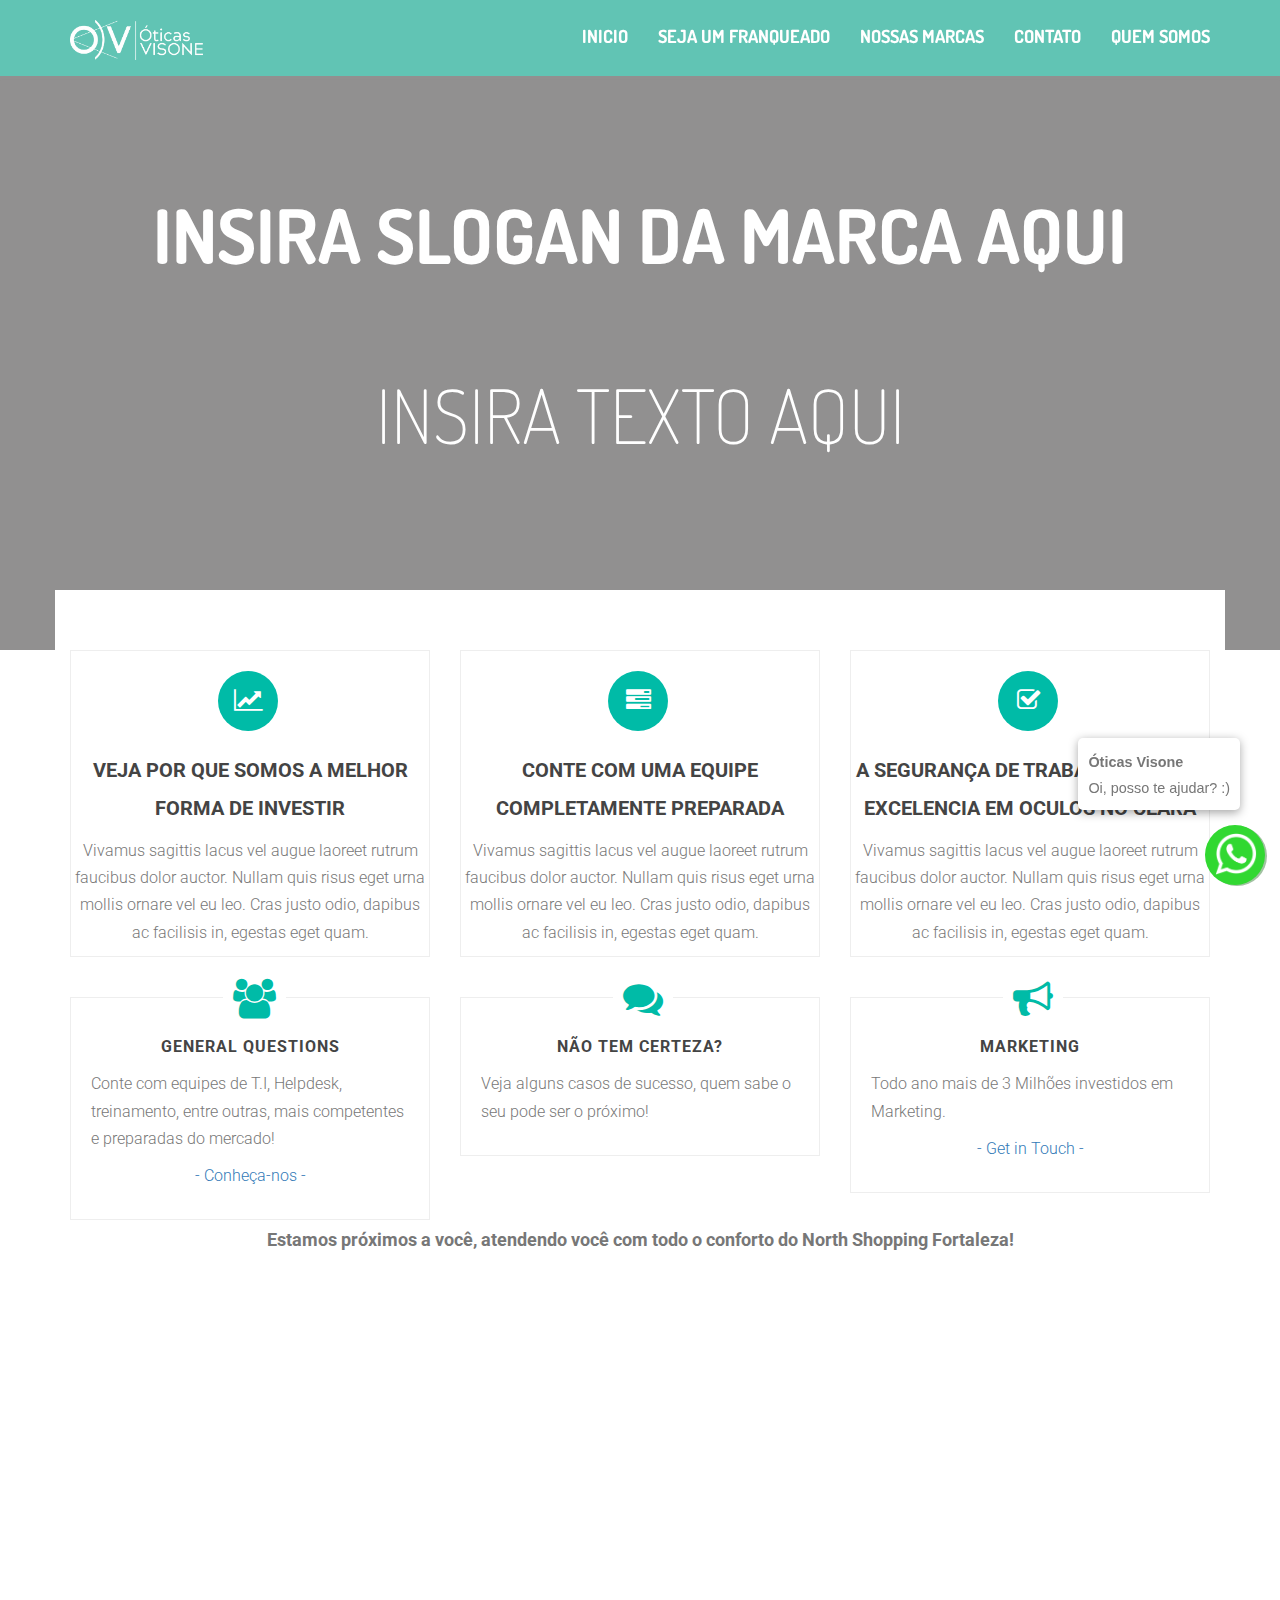
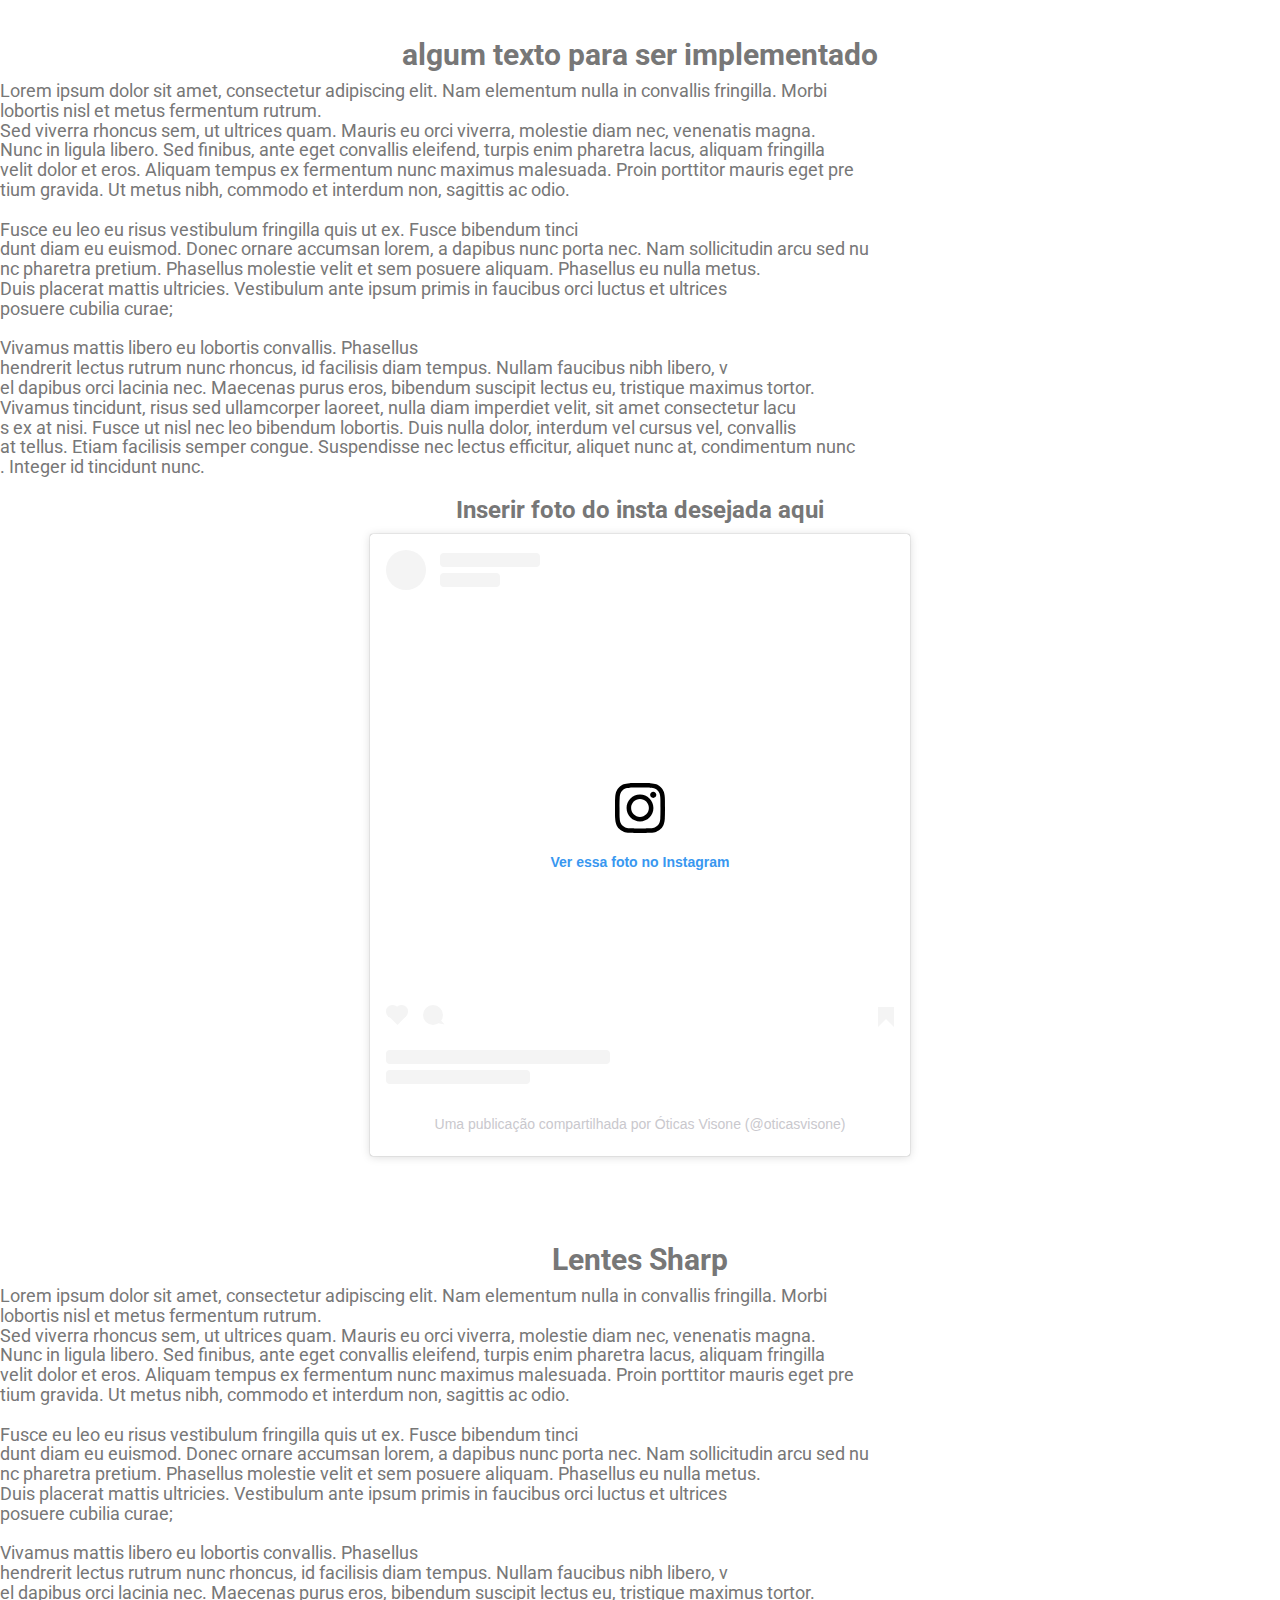
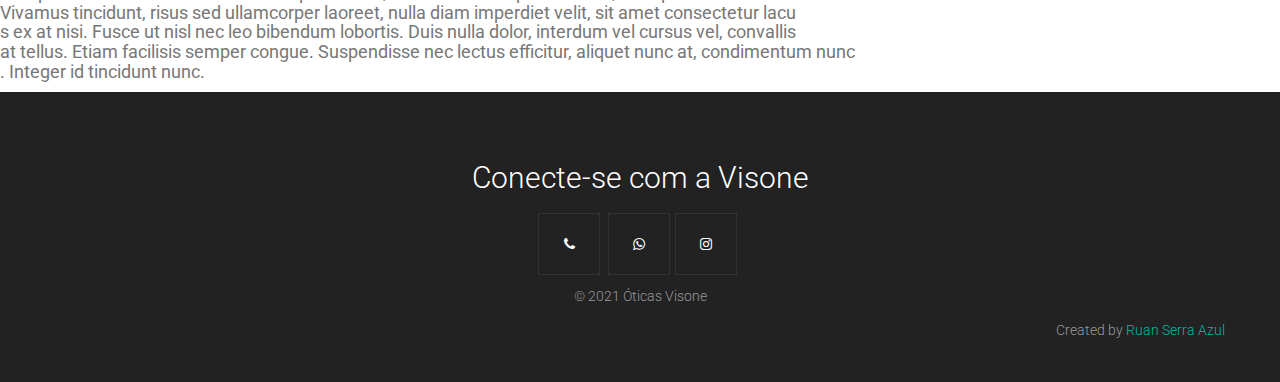
<file: index.html>
<!DOCTYPE html>
<html>
<head >
	<style>
.main-block {
      display: flex;
      flex-direction: column;
      justify-content: center;
      align-items: center;
      height: 100%;
      padding: 25px;
      background: rgb(255, 255, 255); 
      }
      .left-part, form {
      padding: 25px;
      }
      .left-part {
      text-align: center;
      }
      .fa-graduation-cap {
      font-size: 72px;
      }
      form {
      background: rgba(73, 73, 73, 0.925); 
      }
      .title {
      display: flex;
      align-items: center;
      margin-bottom: 20px;
      }
      .info {
      display: flex;
      flex-direction: column;
      }
      input, select {
      padding: 5px;
      margin-bottom: 30px;
      background: rgb(255, 255, 255);
      border: none;
      border-bottom: 1px solid rgb(168, 167, 167);
      }
      input::placeholder {
      color: rgb(165, 165, 165);
      }
      option:focus {
      border: none;
      }
      option {
      background: rgba(0, 0, 0, 0); 
      border: none;
      }
      .checkbox input {
      margin: 0 10px 0 0;
      vertical-align: middle;
      }
      .checkbox a {
      color: #26a9e0;
      }
      .checkbox a:hover {
      color: #85d6de;
      }
      .btn-item, button {
      padding: 10px 5px;
      margin-top: 20px;
      border-radius: 5px; 
      border: none;
      background: #26a9e0; 
      text-decoration: none;
      font-size: 15px;
      font-weight: 400;
      color: #fff;
      }
      .btn-item {
      display: inline-block;
      margin: 20px 5px 0;
      }
      button {
      width: 100%;
      }
      button:hover, .btn-item:hover {
      background: #85d6de;
      }
      @media (min-width: 568px) {
      html, body {
      height: 100%;
      }
      .main-block {
      flex-direction: row;
      height: calc(100% - 50px);
      }
      .left-part, form {
      flex: 1;
      height: auto;
      }
      }

	</style>
<meta charset="utf-8">
<meta name="viewport" content="width=device-width, initial-scale=1.0">
<meta name="generator" content="">
<link href="css/bootstrap.min.css" rel="stylesheet">
<link href="https://maxcdn.bootstrapcdn.com/font-awesome/4.6.3/css/font-awesome.min.css" rel="stylesheet">
<link href="css/style.css" rel="stylesheet">
<link href="https://fonts.googleapis.com/css?family=Dosis:200,300,400,500,600,700" rel="stylesheet">
<link href="https://fonts.googleapis.com/css?family=Roboto:200,300,400,500,600,700" rel="stylesheet">
<!-- Icones-->
<link rel="apple-touch-icon" sizes="57x57" href="Icons/apple-icon-57x57.png">
<link rel="apple-touch-icon" sizes="60x60" href="Icons/apple-icon-60x60.png">
<link rel="apple-touch-icon" sizes="72x72" href="Icons/apple-icon-72x72.png">
<link rel="apple-touch-icon" sizes="76x76" href="Icons/apple-icon-76x76.png">
<link rel="apple-touch-icon" sizes="114x114" href="Icons/apple-icon-114x114.png">
<link rel="apple-touch-icon" sizes="120x120" href="Icons/apple-icon-120x120.png">
<link rel="apple-touch-icon" sizes="144x144" href="Icons/apple-icon-144x144.png">
<link rel="apple-touch-icon" sizes="152x152" href="Icons/apple-icon-152x152.png">
<link rel="apple-touch-icon" sizes="180x180" href="Icons/apple-icon-180x180.png">
<link rel="icon" type="image/png" sizes="192x192"  href="Icons/android-icon-192x192.png">
<link rel="icon" type="image/png" sizes="32x32" href="Icons/favicon-32x32.png">
<link rel="icon" type="image/png" sizes="96x96" href="Icons/favicon-96x96.png">
<link rel="icon" type="image/png" sizes="16x16" href="Icons/favicon-16x16.png">
<link rel="manifest" href="Icons/manifest.json">
<meta name="msapplication-TileColor" content="#ffffff">
<meta name="msapplication-TileImage" content="/ms-icon-144x144.png">
<meta name="theme-color" content="#ffffff">
<title>Óticas Visone</title>
</head>
<body >


<!-- HEADER =============================-->
<header class="item header margin-top-0">
<div class="wrapper"style="background-color:rgb(145, 144, 144);">
	<nav role="navigation" class="navbar navbar-white navbar-embossed navbar-lg navbar-fixed-top" style="background-color: #61C4B4;">
	<div class="container">
		<div class="navbar-header">
			<a href="index.html" class="navbar-brand brand"><img src="LOGO VISONE BRANCA (1).webp" style="height:50px; width: 100pxs; display: block; padding-bottom: 10px;"/> </a>
			<button data-target="#navbar-collapse-02" data-toggle="collapse" class="navbar-toggle" type="button">
			<i class="fa fa-bars"></i>
			<span class="sr-only">Toggle navigation</span>
			</button>
		</div>
		<div id="navbar-collapse-02" class="collapse navbar-collapse">
			<ul class="nav navbar-nav navbar-right">
				<li class="propClone"><a href="index.html">Inicio</a></li>
				<li class="propClone"><a href="#">Seja um franqueado</a></li>
				<li class="propClone"><a href="marcas.html">Nossas Marcas</a></li>
				<li class="propClone"><a href="contato.html">Contato</a></li>
				<li class="propClone"><a href="sobrenos.html">Quem Somos</a></li>
			</ul>
		</div>
	</div>
	</nav>
	<div class="container">
		<div class="row">
			<div class="col-md-12 text-center">
				<div class="text-homeimage">
					<div class="maintext-image" data-scrollreveal="enter top over 1.5s after 0.1s">
						 INSIRA SLOGAN DA MARCA AQUI <br> <br>
					</div>
					<div class="subtext-image" data-scrollreveal="enter bottom over 1.7s after 0.3s">
						 INSIRA TEXTO AQUI <br>
					</div>
				</div>
			</div>
		</div>
	</div>
</div>
</header>


<!-- STEPS =============================-->

<div class="item content">
	<div class="container toparea">
		<div class="row text-center">
			<div class="col-md-4">
				<div class="col editContent" style="border:1px solid #eee;">
					<span class="numberstep"><i class="fa fa-line-chart" aria-hidden="true"></i></span>
					<h3 class="numbertext">Veja por que somos a melhor forma de investir</h3>
					<p>
						 Vivamus sagittis lacus vel augue laoreet rutrum faucibus dolor auctor. Nullam quis risus eget urna mollis ornare vel eu leo. Cras justo odio, dapibus ac facilisis in, egestas eget quam.
					</p>
				</div>
				<!-- /.col-md-4 -->
			</div>
			<!-- /.col-md-4 col -->
			<div class="col-md-4 editContent">
				<div class="col" style="border:1px solid #eee;">
					<span class="numberstep"><i class="fa fa-tasks" aria-hidden="true"></i></span>
					<h3 class="numbertext">Conte com uma equipe completamente preparada</h3>
					<p>
						 Vivamus sagittis lacus vel augue laoreet rutrum faucibus dolor auctor. Nullam quis risus eget urna mollis ornare vel eu leo. Cras justo odio, dapibus ac facilisis in, egestas eget quam.
					</p>
				</div>
				<!-- /.col -->
			</div>
			<!-- /.col-md-4 col -->
			<div class="col-md-4 editContent">
				<div class="col" style="border:1px solid #eee;">
					<span class="numberstep"><i class="fa fa-check-square-o" aria-hidden="true"></i></span>
					<h3 class="numbertext">A segurança de trabalhar com é excelencia em oculos no Ceará</h3>
					<p>
						 Vivamus sagittis lacus vel augue laoreet rutrum faucibus dolor auctor. Nullam quis risus eget urna mollis ornare vel eu leo. Cras justo odio, dapibus ac facilisis in, egestas eget quam.
					</p>
				</div>
			</div>
		</div>
	</div>
</div>
	
<!-- BUTTON =============================-->


<!-- AREA =============================-->
<div class="item content">
	<div class="container">
		<div class="row">
			<div class="col-md-4">
				<i class="fa fa-users infoareaicon"></i>
				<div class="infoareawrap">
					<h1 class="text-center subtitle">General Questions</h1>
					<p>
						 Conte com equipes de T.I, Helpdesk, treinamento, entre outras, mais competentes e preparadas do mercado!
					</p>
					<p class="text-center">
						<a href="#">- Conheça-nos -</a>
					</p>
				</div>
			</div>
			<!-- /.col-md-4 col -->
			<div class="col-md-4">
				<i class="fa fa-comments infoareaicon"></i>
				<div class="infoareawrap">
					<h1 class="text-center subtitle">Não tem certeza?</h1>
					<p>
						Veja alguns casos de sucesso, quem sabe o seu pode ser o próximo!
					</p>
					
				</div>
			</div>
			<!-- /.col-md-4 col -->
			<div class="col-md-4">
				<i class="fa fa-bullhorn infoareaicon"></i>
				<div class="infoareawrap">
					<h1 class="text-center subtitle">Marketing</h1>
					<p>
						 Todo ano mais de 3 Milhões investidos em Marketing.
					</p>
					<p class="text-center">
						<a href="#">- Get in Touch -</a>
					</p>
				</div>
			</div>
		</div>
	</div>
</div>
<!-- AREA TEXTING-->

<!-- MAPA DA VISONE ==========-->
<div style="text-align: center;">
<p>
	<h4>
	Estamos próximos a você, atendendo você com todo o conforto do North Shopping Fortaleza!
</h4>
</p>

<iframe src="https://www.google.com/maps/embed?pb=!1m18!1m12!1m3!1d3981.343753927131!
2d-38.568219185883905!3d-3.735052544250689!2m3!1f0!2f0!3f0!3m2!1i1024!2i768!4f13.1!3m3!
1m2!1s0x7c7497e8a2c0b4d%3A0x2385dd5ca9a3c2fa!2sAv.%20Bezerra%20de%20Menezes%2C%202450%20-%20
Pres.%20Kennedy%2C%20Fortaleza%20-%20CE%2C%2060325-002!5e0!3m2!1spt-BR!2sbr!4v1625681195571!
5m2!1spt-BR!2sbr" 
width="400" height="350" style="border:0;" allowfullscreen="" loading="lazy">
</iframe>
</div>
<h2 style="text-align: center;">
	algum texto para ser implementado
</h2>
<h4 style="font-weight:normal; ">
Lorem ipsum dolor sit amet, consectetur adipiscing elit. Nam elementum nulla in convallis fringilla. Morbi <br> lobortis nisl et metus fermentum rutrum. <br>
Sed viverra rhoncus sem, ut ultrices quam. Mauris eu orci viverra, molestie diam nec, venenatis magna. <br>
 Nunc in ligula libero. Sed finibus, ante eget convallis eleifend, turpis enim pharetra lacus, aliquam fringilla <br>
  velit dolor et eros. Aliquam tempus ex fermentum nunc maximus malesuada. Proin porttitor mauris eget pre <br>
  tium gravida. Ut metus nibh, commodo et interdum non, sagittis ac odio.
  <br> <br>
Fusce eu leo eu risus vestibulum fringilla quis ut ex. Fusce bibendum tinci <br>
dunt diam eu euismod. Donec ornare accumsan lorem, a dapibus nunc porta nec. Nam sollicitudin arcu sed nu <br>
nc pharetra pretium. Phasellus molestie velit et sem posuere aliquam. Phasellus eu nulla metus. <br>
 Duis placerat mattis ultricies. Vestibulum ante ipsum primis in faucibus orci luctus et ultrices <br>
  posuere cubilia curae;
  <br>  <br>
Vivamus mattis libero eu lobortis convallis. Phasellus  <br>
hendrerit lectus rutrum nunc rhoncus, id facilisis diam tempus. Nullam faucibus nibh libero, v <br>
el dapibus orci lacinia nec. Maecenas purus eros, bibendum suscipit lectus eu, tristique maximus tortor. <br>
 Vivamus tincidunt, risus sed ullamcorper laoreet, nulla diam imperdiet velit, sit amet consectetur lacu <br>
 s ex at nisi. Fusce ut nisl nec leo bibendum lobortis. Duis nulla dolor, interdum vel cursus vel, convallis  <br>
 at tellus. Etiam facilisis semper congue. Suspendisse nec lectus efficitur, aliquet nunc at, condimentum nunc <br>
 . Integer id tincidunt nunc.
</h4>
<!-- Janela instagram=====================-->
<div style="text-align: right;"></div>
<h3 style="text-align: center;">
	Inserir foto do insta desejada aqui
</h3>
		<div style="display: flex;
		flex-direction: row;
		justify-content: center;
		align-items: center
		">
		<blockquote class="instagram-media" data-instgrm-captioned data-instgrm-permalink="https://www.instagram.com/p/CRbYghtslqC/?utm_source=ig_embed&amp;utm_campaign=loading" data-instgrm-version="13" style=" background:#FFF; border:0; border-radius:3px; box-shadow:0 0 1px 0 rgba(0,0,0,0.5),0 1px 10px 0 rgba(0,0,0,0.15); margin: 1px; max-width:540px; min-width:326px; padding:0; width:99.375%; width:-webkit-calc(100% - 2px); width:calc(100% - 2px);"><div style="padding:16px;"> <a href="https://www.instagram.com/p/CRbYghtslqC/?utm_source=ig_embed&amp;utm_campaign=loading" style=" background:#FFFFFF; line-height:0; padding:0 0; text-align:center; text-decoration:none; width:100%;" target="_blank"> <div style=" display: flex; flex-direction: row; align-items: center;"> <div style="background-color: #F4F4F4; border-radius: 50%; flex-grow: 0; height: 40px; margin-right: 14px; width: 40px;"></div> <div style="display: flex; flex-direction: column; flex-grow: 1; justify-content: center;"> <div style=" background-color: #F4F4F4; border-radius: 4px; flex-grow: 0; height: 14px; margin-bottom: 6px; width: 100px;"></div> <div style=" background-color: #F4F4F4; border-radius: 4px; flex-grow: 0; height: 14px; width: 60px;"></div></div></div><div style="padding: 19% 0;"></div> <div style="display:block; height:50px; margin:0 auto 12px; width:50px;"><svg width="50px" height="50px" viewBox="0 0 60 60" version="1.1" xmlns="https://www.w3.org/2000/svg" xmlns:xlink="https://www.w3.org/1999/xlink"><g stroke="none" stroke-width="1" fill="none" fill-rule="evenodd"><g transform="translate(-511.000000, -20.000000)" fill="#000000"><g><path d="M556.869,30.41 C554.814,30.41 553.148,32.076 553.148,34.131 C553.148,36.186 554.814,37.852 556.869,37.852 C558.924,37.852 560.59,36.186 560.59,34.131 C560.59,32.076 558.924,30.41 556.869,30.41 M541,60.657 C535.114,60.657 530.342,55.887 530.342,50 C530.342,44.114 535.114,39.342 541,39.342 C546.887,39.342 551.658,44.114 551.658,50 C551.658,55.887 546.887,60.657 541,60.657 M541,33.886 C532.1,33.886 524.886,41.1 524.886,50 C524.886,58.899 532.1,66.113 541,66.113 C549.9,66.113 557.115,58.899 557.115,50 C557.115,41.1 549.9,33.886 541,33.886 M565.378,62.101 C565.244,65.022 564.756,66.606 564.346,67.663 C563.803,69.06 563.154,70.057 562.106,71.106 C561.058,72.155 560.06,72.803 558.662,73.347 C557.607,73.757 556.021,74.244 553.102,74.378 C549.944,74.521 548.997,74.552 541,74.552 C533.003,74.552 532.056,74.521 528.898,74.378 C525.979,74.244 524.393,73.757 523.338,73.347 C521.94,72.803 520.942,72.155 519.894,71.106 C518.846,70.057 518.197,69.06 517.654,67.663 C517.244,66.606 516.755,65.022 516.623,62.101 C516.479,58.943 516.448,57.996 516.448,50 C516.448,42.003 516.479,41.056 516.623,37.899 C516.755,34.978 517.244,33.391 517.654,32.338 C518.197,30.938 518.846,29.942 519.894,28.894 C520.942,27.846 521.94,27.196 523.338,26.654 C524.393,26.244 525.979,25.756 528.898,25.623 C532.057,25.479 533.004,25.448 541,25.448 C548.997,25.448 549.943,25.479 553.102,25.623 C556.021,25.756 557.607,26.244 558.662,26.654 C560.06,27.196 561.058,27.846 562.106,28.894 C563.154,29.942 563.803,30.938 564.346,32.338 C564.756,33.391 565.244,34.978 565.378,37.899 C565.522,41.056 565.552,42.003 565.552,50 C565.552,57.996 565.522,58.943 565.378,62.101 M570.82,37.631 C570.674,34.438 570.167,32.258 569.425,30.349 C568.659,28.377 567.633,26.702 565.965,25.035 C564.297,23.368 562.623,22.342 560.652,21.575 C558.743,20.834 556.562,20.326 553.369,20.18 C550.169,20.033 549.148,20 541,20 C532.853,20 531.831,20.033 528.631,20.18 C525.438,20.326 523.257,20.834 521.349,21.575 C519.376,22.342 517.703,23.368 516.035,25.035 C514.368,26.702 513.342,28.377 512.574,30.349 C511.834,32.258 511.326,34.438 511.181,37.631 C511.035,40.831 511,41.851 511,50 C511,58.147 511.035,59.17 511.181,62.369 C511.326,65.562 511.834,67.743 512.574,69.651 C513.342,71.625 514.368,73.296 516.035,74.965 C517.703,76.634 519.376,77.658 521.349,78.425 C523.257,79.167 525.438,79.673 528.631,79.82 C531.831,79.965 532.853,80.001 541,80.001 C549.148,80.001 550.169,79.965 553.369,79.82 C556.562,79.673 558.743,79.167 560.652,78.425 C562.623,77.658 564.297,76.634 565.965,74.965 C567.633,73.296 568.659,71.625 569.425,69.651 C570.167,67.743 570.674,65.562 570.82,62.369 C570.966,59.17 571,58.147 571,50 C571,41.851 570.966,40.831 570.82,37.631"></path></g></g></g></svg></div><div style="padding-top: 8px;"> <div style=" color:#3897f0; font-family:Arial,sans-serif; font-size:14px; font-style:normal; font-weight:550; line-height:18px;"> Ver essa foto no Instagram</div></div><div style="padding: 12.5% 0;"></div> <div style="display: flex; flex-direction: row; margin-bottom: 14px; align-items: center;"><div> <div style="background-color: #F4F4F4; border-radius: 50%; height: 12.5px; width: 12.5px; transform: translateX(0px) translateY(7px);"></div> <div style="background-color: #F4F4F4; height: 12.5px; transform: rotate(-45deg) translateX(3px) translateY(1px); width: 12.5px; flex-grow: 0; margin-right: 14px; margin-left: 2px;"></div> <div style="background-color: #F4F4F4; border-radius: 50%; height: 12.5px; width: 12.5px; transform: translateX(9px) translateY(-18px);"></div></div><div style="margin-left: 8px;"> <div style=" background-color: #F4F4F4; border-radius: 50%; flex-grow: 0; height: 20px; width: 20px;"></div> <div style=" width: 0; height: 0; border-top: 2px solid transparent; border-left: 6px solid #f4f4f4; border-bottom: 2px solid transparent; transform: translateX(16px) translateY(-4px) rotate(30deg)"></div></div><div style="margin-left: auto;"> <div style=" width: 0px; border-top: 8px solid #F4F4F4; border-right: 8px solid transparent; transform: translateY(16px);"></div> <div style=" background-color: #F4F4F4; flex-grow: 0; height: 12px; width: 16px; transform: translateY(-4px);"></div> <div style=" width: 0; height: 0; border-top: 8px solid #F4F4F4; border-left: 8px solid transparent; transform: translateY(-4px) translateX(8px);"></div></div></div> <div style="display: flex; flex-direction: column; flex-grow: 1; justify-content: center; margin-bottom: 24px;"> <div style=" background-color: #F4F4F4; border-radius: 4px; flex-grow: 0; height: 14px; margin-bottom: 6px; width: 224px;"></div> <div style=" background-color: #F4F4F4; border-radius: 4px; flex-grow: 0; height: 14px; width: 144px;"></div></div></a><p style=" color:#c9c8cd; font-family:Arial,sans-serif; font-size:14px; line-height:17px; margin-bottom:0; margin-top:8px; overflow:hidden; padding:8px 0 7px; text-align:center; text-overflow:ellipsis; white-space:nowrap;"><a href="https://www.instagram.com/p/CRbYghtslqC/?utm_source=ig_embed&amp;utm_campaign=loading" style=" color:#c9c8cd; font-family:Arial,sans-serif; font-size:14px; font-style:normal; font-weight:normal; line-height:17px; text-decoration:none;" target="_blank">Uma publicação compartilhada por Óticas Visone (@oticasvisone)</a></p></div></blockquote> <script async src="//www.instagram.com/embed.js"></script>
		</div>
		<h2 style="text-align:center;">
			<br> <br>
			Lentes Sharp
		</h2>
		<div style="text-align: justify;">
			<h4 style="font-weight:normal; ">
				Lorem ipsum dolor sit amet, consectetur adipiscing elit. Nam elementum nulla in convallis fringilla. Morbi <br> lobortis nisl et metus fermentum rutrum. <br>
				Sed viverra rhoncus sem, ut ultrices quam. Mauris eu orci viverra, molestie diam nec, venenatis magna. <br>
				 Nunc in ligula libero. Sed finibus, ante eget convallis eleifend, turpis enim pharetra lacus, aliquam fringilla <br>
				  velit dolor et eros. Aliquam tempus ex fermentum nunc maximus malesuada. Proin porttitor mauris eget pre <br>
				  tium gravida. Ut metus nibh, commodo et interdum non, sagittis ac odio.
				  <br> <br>
				Fusce eu leo eu risus vestibulum fringilla quis ut ex. Fusce bibendum tinci <br>
				dunt diam eu euismod. Donec ornare accumsan lorem, a dapibus nunc porta nec. Nam sollicitudin arcu sed nu <br>
				nc pharetra pretium. Phasellus molestie velit et sem posuere aliquam. Phasellus eu nulla metus. <br>
				 Duis placerat mattis ultricies. Vestibulum ante ipsum primis in faucibus orci luctus et ultrices <br>
				  posuere cubilia curae;
				  <br>  <br>
				Vivamus mattis libero eu lobortis convallis. Phasellus  <br>
				hendrerit lectus rutrum nunc rhoncus, id facilisis diam tempus. Nullam faucibus nibh libero, v <br>
				el dapibus orci lacinia nec. Maecenas purus eros, bibendum suscipit lectus eu, tristique maximus tortor. <br>
				 Vivamus tincidunt, risus sed ullamcorper laoreet, nulla diam imperdiet velit, sit amet consectetur lacu <br>
				 s ex at nisi. Fusce ut nisl nec leo bibendum lobortis. Duis nulla dolor, interdum vel cursus vel, convallis  <br>
				 at tellus. Etiam facilisis semper congue. Suspendisse nec lectus efficitur, aliquet nunc at, condimentum nunc <br>
				 . Integer id tincidunt nunc.
				</h4>

		<!-- Whatsapp Flutuante -->
<div id="whatswidget-pre-wrapper">
	<div id="whatswidget-widget-wrapper" class="whatswidget-widget-wrapper" class="whatsapp" style="all:revert;">
	<div id="whatswidget-conversation" class="whatswidget-conversation" style="color: revert; font: revert; font-feature-settings: revert; font-kerning: revert; font-optical-sizing: revert; font-variation-settings: revert; text-orientation: revert; text-rendering: revert; -webkit-font-smoothing: revert; -webkit-locale: revert; -webkit-text-orientation: revert; -webkit-writing-mode: revert; writing-mode: revert; zoom: revert; place-content: revert; place-items: revert; place-self: revert; alignment-baseline: revert; animation: revert; appearance: revert; aspect-ratio: revert; backdrop-filter: revert; backface-visibility: revert; background: revert; background-blend-mode: revert; baseline-shift: revert; block-size: revert; border-block: revert; border: revert; border-radius: revert; border-collapse: revert; border-inline: revert; inset: revert; box-shadow: revert; box-sizing: revert; break-after: revert; break-before: revert; break-inside: revert; buffered-rendering: revert; caption-side: revert; caret-color: revert; clear: revert; clip: revert; clip-path: revert; clip-rule: revert; color-interpolation: revert; color-interpolation-filters: revert; color-rendering: revert; color-scheme: revert; columns: revert; column-fill: revert; gap: revert; column-rule: revert; column-span: revert; contain: revert; contain-intrinsic-size: revert; content: revert; content-visibility: revert; counter-increment: revert; counter-reset: revert; counter-set: revert; cursor: revert; cx: revert; cy: revert; d: revert; display: none; dominant-baseline: revert; empty-cells: revert; fill: revert; fill-opacity: revert; fill-rule: revert; filter: revert; flex: revert; flex-flow: revert; float: revert; flood-color: revert; flood-opacity: revert; grid: revert; grid-area: revert; height: revert; hyphens: revert; image-orientation: revert; image-rendering: revert; inline-size: revert; inset-block: revert; inset-inline: revert; isolation: revert; letter-spacing: revert; lighting-color: revert; line-break: revert; list-style: revert; margin-block: revert; margin: revert; margin-inline: revert; marker: revert; mask: revert; mask-type: revert; max-block-size: revert; max-height: revert; max-inline-size: revert; max-width: revert; min-block-size: revert; min-height: revert; min-inline-size: revert; min-width: revert; mix-blend-mode: revert; object-fit: revert; object-position: revert; offset: revert; opacity: 0; order: revert; origin-trial-test-property: revert; orphans: revert; outline: revert; outline-offset: revert; overflow-anchor: revert; overflow-wrap: revert; overflow: revert; overscroll-behavior-block: revert; overscroll-behavior-inline: revert; overscroll-behavior: revert; padding-block: revert; padding: revert; padding-inline: revert; page: revert; page-orientation: revert; paint-order: revert; perspective: revert; perspective-origin: revert; pointer-events: revert; position: revert; quotes: revert; r: revert; resize: revert; ruby-position: revert; rx: revert; ry: revert; scroll-behavior: revert; scroll-margin-block: revert; scroll-margin: revert; scroll-margin-inline: revert; scroll-padding-block: revert; scroll-padding: revert; scroll-padding-inline: revert; scroll-snap-align: revert; scroll-snap-stop: revert; scroll-snap-type: revert; shape-image-threshold: revert; shape-margin: revert; shape-outside: revert; shape-rendering: revert; size: revert; speak: revert; stop-color: revert; stop-opacity: revert; stroke: revert; stroke-dasharray: revert; stroke-dashoffset: revert; stroke-linecap: revert; stroke-linejoin: revert; stroke-miterlimit: revert; stroke-opacity: revert; stroke-width: revert; tab-size: revert; table-layout: revert; text-align: revert; text-align-last: revert; text-anchor: revert; text-combine-upright: revert; text-decoration: revert; text-decoration-skip-ink: revert; text-indent: revert; text-overflow: revert; text-shadow: revert; text-size-adjust: revert; text-transform: revert; text-underline-offset: revert; text-underline-position: revert; touch-action: revert; transform: revert; transform-box: revert; transform-origin: revert; transform-style: revert; transition: revert; user-select: revert; vector-effect: revert; vertical-align: revert; visibility: revert; -webkit-app-region: revert; border-spacing: revert; -webkit-border-image: revert; -webkit-box-align: revert; -webkit-box-decoration-break: revert; -webkit-box-direction: revert; -webkit-box-flex: revert; -webkit-box-ordinal-group: revert; -webkit-box-orient: revert; -webkit-box-pack: revert; -webkit-box-reflect: revert; -webkit-highlight: revert; -webkit-hyphenate-character: revert; -webkit-line-break: revert; -webkit-line-clamp: revert; -webkit-mask-box-image: revert; -webkit-mask: revert; -webkit-mask-composite: revert; -webkit-perspective-origin-x: revert; -webkit-perspective-origin-y: revert; -webkit-print-color-adjust: revert; -webkit-rtl-ordering: revert; -webkit-ruby-position: revert; -webkit-tap-highlight-color: revert; -webkit-text-combine: revert; -webkit-text-decorations-in-effect: revert; -webkit-text-emphasis: revert; -webkit-text-emphasis-position: revert; -webkit-text-fill-color: revert; -webkit-text-security: revert; -webkit-text-stroke: revert; -webkit-transform-origin-x: revert; -webkit-transform-origin-y: revert; -webkit-transform-origin-z: revert; -webkit-user-drag: revert; -webkit-user-modify: revert; white-space: revert; widows: revert; width: revert; will-change: revert; word-break: revert; word-spacing: revert; x: revert; y: revert; z-index: revert;"><div class="whatswidget-conversation-header" style="all:revert;">
	<div id="whatswidget-conversation-title" class="whatswidget-conversation-title" style="all:revert;">Óticas Visone</div></div><div id="whatswidget-conversation-message" class="whatswidget-conversation-message " style="all:revert;">Oi,  posso te ajudar? :)</div><div class="whatswidget-conversation-cta" style="all:revert;"> <a style="all:revert;" id="whatswidget-phone-desktop" target="_blank" href="https://wa.me/558584032639" class="whatswidget-cta whatswidget-cta-desktop">Enviar Mensagem</a> <a id="whatswidget-phone-mobile" target="_blank" href="https://wa.me/558584032639" class="whatswidget-cta whatswidget-cta-mobile" style="all:revert;">Enviar Mensagem</a></div><a target="_blank" class="whatswidget-link style="all:revert;"></a></div><div id="whatswidget-conversation-message-outer" class="whatswidget-conversation-message-outer" style="all:revert;"> <span id="whatswidget-text-header-outer" class="whatswidget-text-header-outer" style="all:revert;">Óticas Visone</span><br> <div id="whatswidget-text-message-outer" class="whatswidget-text-message-outer" style="all:revert;">Oi,  posso te ajudar? :)</div></div><div class="whatswidget-button-wrapper" style="all:revert;"><div class="whatswidget-button" id="whatswidget-button" style="all:revert;"><div style="margin:0 auto;width:38.5px;all:revert;"> <img class="whatswidget-icon" style="all:revert;" src=" [data-uri]"></div></div></div>
	<script id="whatswidget-script" type="text/javascript">document.getElementById("whatswidget-conversation").style.display="none";document.getElementById("whatswidget-conversation").style.opacity="0"; var button=document.getElementById("whatswidget-button");button.addEventListener("click",openChat);var conversationMessageOuter=document.getElementById("whatswidget-conversation-message-outer");conversationMessageOuter.addEventListener("click",openChat);var chatOpen=!1;function openChat(){0==chatOpen?(document.getElementById("whatswidget-conversation").style.display="block",document.getElementById("whatswidget-conversation").style.opacity=100,chatOpen=!0,document.getElementById("whatswidget-conversation-message-outer").style.display="none"):(document.getElementById("whatswidget-conversation").style.opacity=0,document.getElementById("whatswidget-conversation").style.display="none",chatOpen=!1)}</script></div>
	<style id="whatswidget-style">.whatswidget-widget-wrapper{font-family:"Helvetica Neue","Apple Color Emoji",Helvetica,Arial,sans-serif !important;font-size:16px !important;position:fixed !important;bottom:20px !important;right:30px !important;z-index:1001 !important}.whatswidget-conversation{background-color:#e4dcd4 !important;background-image:url('data:image/png !important;base64,iVBORw0KGgoAAAANSUhEUgAAAGUAAABlCAYAAABUfC3PAAAACXBIWXMAAA7EAAAOxAGVKw4bAAAAhHpUWHRSYXcgcHJvZmlsZSB0eXBlIGV4aWYAAAiZdY5dDoQwCITfOcUeYQqUluOYrCbewOM7tW6MD/slwPAbZD32TT6DAojX1iMjQDw9daHomBhQFGVE+skdrVApxXfmYjpFZG/wZ9DxpiJ6bM1pXDHV1YJmV5M3BOOFfA5E/X3zp34jJ5txK0wLhZMZAAABd2lUWHRYTUw6Y29tLmFkb2JlLnhtcAABAFVURi04AFhNTDpjb20uYWRvYmUueG1wAEiJ7ZaxTsMwFEX3foVl5thJKEOsuB1aUBkKCJBaxjR5Taw2TpQYYvprDHwSv4DdVi2qyojEYE+27/U99vPy4qGuk3QFCi0gF5Ljr49PjETG8exq6k/rERRismngaXP3nG5WaZTh4aAXa6bLugSVIF2uZcs0x0lWLYCZud2mGG0tasXxfPqARlUDqE/6xPeutXgL8aCH4iZbssfxzT7CrDgulKoZpV3Xke6SVE1OgyiKqB/SMPSMw2vfpUq0J9sLG7HLGEObNqJWopLIrpNF9ao4xkZH+3DQ4pguW7K9LEmrklqFBsSnP+1KLH+xW+Vot4fZg9Cwno9FCbI1V+A48IMT9eWMapPYbZnkMBOZKs4JExB5oU6U+0aAqYHahWFqK0n3pTQ/Qw9fM9g+6K+HgziIgziIgziIg/wrSC8+NHcgTUfXmdbtG8Nkm7OA2X6LAAATK0lEQVR4nO1d25bjOI4MgKSy5/+/bR/3cf+hLJLAPoCgaFu2JaeU6dptnFNTPVlpWSJIXAIBiP7nv/9L8a98lPBv38C/ci/xt2/g/5qICGoVqAoUAAEAEQIzmBlE9PIaEQBUFaUUiAhU7VIhMEIIYP73MG0VEUHOpa+lCxEhhICUIkIILxUTRQSlVtRSoAoQAQqFFoGoIsX4r2I2iIjgcrlARMGB8fU1gYigqqhVUGpBzhmqipTS02vFWivmeQYTI8YA5gBVQc4ZJWcQgJgSeMOx+/8qtvAVtQpCDJhSujJVzAIiIJeCXApCiGB+vJ6xioCIME0JIYT2Y7tg6RcJQP+33xMzrcvfIAIBm+z0mSIi8HWMMQ7raMLMSCmZ4sT8DfB4PSNUV51QjBEiipzLsgi/JKoKVYWIQETb/SiICMy8yU6fen/tf0IIDy2K36vq8jyP7rlFXw8e6Beec1l8U4CIQFTa7RCIlpNRRaClYEoJMcbfU8xycF8IbVrTqABqLUh6HR3XWiG12oOe/LBdCarQHgGi7yo3UUQMZuqLTyIopaDUCmJGbGajnyy7QA9N3RocrTxfIhnu/VbsngR4ckJcYuCAWgrmeUZskZaIopQMEUVK8VQnX6ugVgsjq0hfPOaAEPlpfC/NjpdSUUtFYIYCkGa7pdoiKRTUwnx/xiMVw+0ecylgEYSmGP8Oj8BEbHvQi++PIYTuP0qpIJa+y7g9xFlmQUQwzxdUEcQQkG6iltu/b2Wx0xk5C6pUO2kAePA3AEFUuuJTjC/D0j3ieUhgRikFKnK1brVaNEtESCm+tGAxBAbxF2opzWQJiAkpphYin5OjdN+hauF4SggPdpD/rjaPquq70xY+xtSTNWrOlm9OmCqDMEaUz8PSvWILnlriqMil9MVXBYgJMUSE8HqTR8B2Fd2EcmfY3luRZl8Dh+4PgMUnjH+ulaJgDogxIISAaUrdnrsy/DrtYcBAM812osz0HWfGPBwmIpS2ud2bERNS2JbNAwP29RNKuBVueYZicY6OHdXaTm5THFOzxe0TpRYA2h803ChVVFFLBYAOGdnvcVNyvQoajpIOTd1ax/asW+RHAclx15sjrhBRxGYhO3ZUS0MYYo+4/KEMp1OgnQyHhkYppZpth0VzVQImLAtGbN/vDvlo+a6iY875UKfncm9+WkjY/81sre/irqxqpiWmiBBGn2C7X8TOFXNb4JXnr9UUm2JEBZliqnTTxi1i0w/FyONZCjEsqF4ngApwsDDXAowl5HVFgVo+wWSfVYuoPCiw0HbxJ6vfD/TfQwMFPcPzfEc0fwupGD/73ZNxex+H7xUvAzg845A1tR0KXPuv8e8QGCIW75dc7BT00DZ2HzD+WZMYAkQEfy4XQLXjUQtA6KdPnsIdj8RyjtpN5xJ6718rQ5dnix7btU5RSs4ZCsPPQlxC1Fdi4W28UpT/2ZPwhWA+pFbp/3/8fg8cXmFQa8/mfk9UwEQtpLdTHeM+DM6ulaGwnJDazw5VyujEU0qYprR7F4Zwb5ZG3zTKo9PivuORZTYlB6jaImzNxXzD1ZbLETOoVguBRa984BaptSKXgilNSMlUcbnMxyulVjGfcQCUMTr/6rhS04v5ptB9095v4sCQDn1sv59S6lXNRGPCPF8scHjDR1G7Fy+IHW6+HGf6LrbkgUJukIUleeiL76cml4yczWfEHRVSajXzWmpHoHfcXQ8W7G/0YGKvTohtQ+WcIc3UllJOyFP6jb2nlK6QXCBiKLVHbI5Ya0OT/QRZToLNpeuOmWFBpbdsom72xMq7QbmfZmLaDaYHZqQYkRvEZQo+I3kkQGUJQffKGLmlVidZXegGpFYR5HlGyQUqimlKmxUDGNSzRykxRtvZ8wwJEbUaavAOl8ErkhaiG0KejjZfFtUwsr5nX23Xm0n5mr5eRjNuhmiamgMuqHVbzcTvte/0jZ9JyaJDD4ktMHm/+mmKDlBloBXxDlUKM4ODQmfd5UCBJb/x3OZWIZ6IjmVg910hhJ7t51L6jt5yv9LAya15hi+iCENVdofrj655VYp/[base64]/Jln8WR4lpsqZm6FpNrwq8Em9xrNaxlt+TtK6cU3YCB3fL9Gc55SquwyC21pVv/ltjykjvuvie4LxokAJu6BwtYSsWf3peSOXluIe0/G2yurShm5V3bjtDnku0rM6r7d5zmDi9fhnUbrztihF6xEPk8V9ux+RaD8nLk4SikFl3nupWyFJb3IltnH+L5iHiol59wKSkZs2BP2mRkiCLZFNeORv03mmBlhYGsaRmTQy+1GWcwdbaZFEZkfu90Qz8RNM4Be1xGxzSCiqFIRNyp3TVYdvcPTzhapYgWrrTdtu4/6rt7yOc873Cz4Z5gZU0pWW4c2rMqSuBGF9u4BwMzR3g2EHdiVVAvNY0O0uRXtrOwA6DejuYc+ZYHL33OCxAxuJnDrKUsxImdrGXAY3E2nK6xd3QDKm+SyNDI6h31BpZ0+YKs3IrLfVNGrT4hqD1i+I6tKuc2IA+/nfzERZMdJscWPPVGc53zlNB9FNYYWL70fcYo9JN8qZi6xmZ7bGZE1I88zKoeOSDDTOY6e2ZpeHGy7JbZtEV/EWuvmaIiZzH9ooxCZVRmoQHZCXMkejHSFhIi4E4NyHlgYytWv79MSXGkkD4eUFIoQToq+Op7DDCjuTMXWGydiiJRd0VBsDMe5Ib+llMYsdJIdNWhEG2ulgsn8zgjPbBH3Q1KlF622SggBX19fKNWIHSDCV5gO4Sk/9Ck9kXvz+u7szTnv80nMjGmawMESRFGBFK88GhRjXQXUggDrQNtTa3f6qqoipvdI38yMRNRP7jsV0DU5lfnkkY02mtGenegPLC0R9VYCL5laKLtQlNZkjf7q/DEvbgUO3+rrPCKDv5XT6WgeNYnqbqDNI68tNnoMJrRFQeqNRypX/+2csKkFEp/WaHv6SeHG3VWRU/omR/ShE/+GiI/YilnEjBQWpr7f39G7/Ag5XSnWs/FeJXKUkfp6a4K64zMkHiF4FY+aUq75Y58sqvpT5qtsBiddeW6C4H6gK8R5xctpMH7wcgrOaqM7W6SVw8939L0O7rXwdVL2NRncsCUdzJJTOv1PbAnt7c7/2xTh4vDSPB9MxlsTIiDEgFoq/lwuHS8CMDSfujNui0+t9aEt/lKnuK9Z/KYSPLQ+YnxKzhm5FMQYfkIphBStz8+agYwA4Zn5YqZwZfe50UK38pDfkR4MvKHYI8enjF0KMfyAUoCFYF0777a1RQz9Itwy+Z/a+R6ledi9R3wRjxyf4ozLWg8meD//Ulo91r9hhqwreUYp1YbbTNMuxYxjP44Yn7Jcx9pAfrSX6RMiIkehnbL0DrzicM+R41PGiPFDG8xeyzudVEtDU4aKVVQXoHPHdy/fvP4L38ALY4x/r1IsxG7U0fjaH6kqSq1Gi+0Th7ZBOLfCRCg4b3zKX6wUZ+YLKBucY+H2/[base64]/012Vylf3sOc6W4iOq+ZrzHb34Exj24JjQgabhEbwK6szFr8rfj0FUEsFEyFMAYGuH895v2/HrAfIFqLjnVL8Q5d57vWQEKwf/lnHr8Jmosx5Rh3IDD5fJefcbua9hO2VhBDwRYQLZsu2c8Y0TVe/00eAQFo/5c/PnnSiY0oRCuqY17j575TipkdbxiqqkDyjlIUFeHvcnObjxayUkrFSBjzL297OFCJCDAE5l17Xv/1Op5jO84xpmjZ1fB0tr4iOd45+UYhNqvPopndTqSKp9pCvwxatgSfFtMo8N9R3/5SHvcJsTJeRu9g5xrBBOzGaKc3FwuSfnNa6heh4t00sfCTEFDqPammjzp0nBaAjv/NlBgiYUnriyKmPy3iHRLFVrPkIg2PX3tpNWJDpmGKHW76+vt+3uFW2EB3vzZdazB/4OsxzhJfbMBv3Od4xM02T1U0ePJihDk0VJzZNuX32KXhzzpDWNkFE0Fyag/X5LNa+103uyTX8LUTHVUc/subHi40Fq8s8tz5Ea3fbVNTZ2mL1pkiDU6wVG9aUqrL0Q4IgLH34Zy9TazUWZ0o/MkL+FdHx3ssN5JA18UlDc26Zc+BDc493xfojWw8km0+ppSJN6Y6SuuRRBUpGGPTZxp8wQv6t0MPqCYbOprh3UtH70yieiS+0BR8VBMY0pVUUwW14jHGYi2wn7BNkt1KW5ktFCnFfG5kuielaE1K3t+/WzIfClc8efmRSe04QQ29f+BRe2L1Smt1/FLr6NFSLGvaFkgrt8+mNQnSjlMZm3DtWY6El1X4C9uBsa1Sl35Q7pRAaU/7BaAznb1kSuf1BeudTq/6N0A3B/KxW7TnSP/987VMM0IZOR6tlfNAi75V7pTAB8qQjuo3NmDgtIe4G6bUOYpthf1WMsuOpqhYxiTz8/jUhspaIOMyZ/GR5RW26U0pgRtXaEdbbi0nPjNeZjg9vpBHWUkp9J6/dVBWB5v3BgJmgXR/5FdlCbbp6DGr8KzwYjeEDa/bOiF9uBC9fFtaBuQ/f7e+IU5v+/Ln0PG9N7vZWaCdgrYG0sxl3LlhpmFncEj57gLHrGz5fRmpTldoZoWtypxRrHzAIoLMZm+yd5qCKzoqk1vv+ygGb4hVHvhzgSBmJ6Hs+s4fatKqUwDZBuw7vK/Rb2GPpVWVAYl8PVO5vdmgwzyeKESVspOKW6UfvUJsetmwvdYnacSP0dzJsuPlG7a+lIA1zd5/efBvQeXRl8kj5CWrTQ6WEEHvNgdoojj6O/EUDkKrasM1+A69N0agU/oXC01b5CWrTwz56Nze1VpSceynYmoDW2+X85mzkko10jfF1Zt1HlUubH/nLrwh8Jj9BbXr4r0RtsihTf6eUAn1y3W10NhbC5mxFr9QG3bykkzYn6Pb2t7LxrU7cqU0xxY6ATG2M/IhyxNh+r5WgdeM8/KfDDRYGeUbOdgx9IEwptdcpxqqkansTRCOlvVLIPM+dof5bNXPAp7kakjAClGtyNrXp6Qr4aQEBZVh08/QVpdjggVKWofw2ASI+PSF+qkqtKE3ZaXqtxLXrOGj6rrmz10QZdO+lwFIVUaQ/xyM5i9r0clv6vC0CIZfcXwDGiA1+lx4aRjT4hKl39o7ii+hvnfYy7SuY/VZUtTeqemvbO0N9AHsnpJvm0HZxlTZFHEAI09PPn0Ft2mQrun8hYFbY1J/A/dj6q/RqrfhzMXT5tqFmrKP41B9/u8JemN59kDTmpYi9J3La2ZEFtCl3VfCf//wzNMgG/PlzsRetPddJX58jqU2bDbjTiYxUwcu4vhA7QlvqQnZ2XGfJbKgPuYkprCpui3jsT0RI0zQMT5A2b2v79TpCQUvPIYA+37iz6Ddc70hq02aluMmw92qFvgALedocZG0EPq+duBChdfsuRax3RUXAYRl0owBKXt4FuVXHnZYLtAKZ3agDr0TbpxIdSW3aFeqISI/FFzhk8QPvNuHsFaM26QIBtfI00/5OAaf7lBYBElF7PyTtenPQkdSmzUrxNmvwEkMQ/XwZ1UP1ec4o5dLeGFTBIfSR63skhICvaTL0tr2s03hsafMGO5ratEkpyxACvRrcfEQvxl7xHCElbaaBwJE3wzmPrgcspQkDZcMmUPQMatPuTI2w2OHfEm9Aiuovd/7e5rjl9+6RM6hN+5XSaZa/i039xildkzOoTXHvGEEMi3E2g/7T5SxqE/[base64]/i0+xTqdDSK6/LlAxd5zzB90/6qK6DyvLTvEWuwKSmz4tvrvz9hd20VbyF3vxFC+Cjin5UBWn/8M3GsRtHajBuUICrg8LvMk2WCg/Zi17PE8tPaHkZx6xOf9Sr25KhaxayPsQVdzQX+LXF4fJ5zhzpSirvfDvEJcplnKyeHgP8FbJ3FbCth4+oAAAAASUVORK5CYII=') !important;background-repeat:repeat !important;box-shadow:rgba(0, 0, 0, 0.16) 0px 5px 40px !important;width:250px !important;height:300px !important;border-radius:10px !important;transition-duration:0.5s !important;margin-bottom:80px !important}.whatswidget-conversation-header{background-color:white !important;padding:10px !important;padding-left:25px !important;box-shadow:0px 1px #00000029 !important;font-weight:600 !important;border-top-left-radius:10px !important;border-top-right-radius:10px !important}.whatswidget-conversation-message{line-height: 1.2em !important;background-color:white !important;padding:10px !important;margin:10px !important;margin-left:15px !important;border-radius:5px !important}.whatswidget-conversation-message-outer{background-color:#FFF !important;padding:10px !important;margin:10px !important;margin-left:0px !important;border-radius:5px !important;box-shadow:rgba(0, 0, 0, 0.342) 0px 2.5px 10px !important;cursor:pointer !important;animation:nudge 1s linear infinite !important;margin-bottom:70px !important}.whatswidget-text-header-outer{font-weight:bold !important;font-size:90% !important}.whatswidget-text-message-outer{font-size:90% !important}.whatswidget-conversation-cta{border-radius:25px !important;width:175px !important;font-size:110% !important;padding:10px !important;margin:0 auto !important;text-align:center !important;background-color:#23b123 !important;color:white !important;font-weight:bold !important;box-shadow:rgba(0, 0, 0, 0.16) 0px 2.5px 10px !important;transition:1s !important;position:absolute !important;top:62% !important;left:10% !important}.whatswidget-conversation-cta:hover{transform:scale(1.1) !important;filter:brightness(1.3) !important}.whatswidget-cta{text-decoration:none !important;color:white !important}.whatswidget-cta-desktop{display:none !important}.whatswidget-cta-mobile{display:inherit !important}@media (min-width: 48em){.whatswidget-cta-desktop{display:inherit !important}
	.whatswidget-cta-mobile{display:none !important}}.whatswidget-button-wrapper{position:fixed !important;bottom:15px !important;right:15px !important}.whatswidget-button{position:relative !important;right:0px !important;background-color:#31d831 !important;border-radius:100% !important;width:60px !important;height:60px !important;box-shadow:2px 1px #0d630d63 !important;transition:1s !important}.whatswidget-icon{width:42px !important;height:42px !important;position:absolute !important; bottom:10px !important; left:10px !important;}.whatswidget-button:hover{filter:brightness(115%) !important;transform:rotate(15deg) scale(1.15) !important;cursor:pointer !important}@keyframes nudge{20%,100%{transform:translate(0,0)}0%{transform:translate(0,5px);transform:rotate(2deg)}10%{transform:translate(0,-5px);transform:rotate(-2deg)}}.whatswidget-link{position:absolute !important;bottom:90px !important;right:5px !important;opacity:0.5 !important}</style>
	</div>
<!-- FOOTER =============================-->
<div class="footer text-center">
	<div class="container">
		<div class="row">
			<p class="footernote">
				 Conecte-se com a Visone
			</p>
			<ul class="social-iconsfooter">
				<li><a href="tel:+55 85 3433-4061"><i class="fa fa-phone"></i></a></li>
				<li><a href="https://api.whatsapp.com/send?phone=5585984032639"><i class="fa fa-whatsapp"></i>
				<li><a href="https://www.instagram.com/oticasvisone/"><i class="fa fa-instagram"></i></a></li>
			</ul>
			<p>
				 &copy; 2021 Óticas Visone<br/>
			</p>
			<div class="maker" style="text-align: right;">
				Created by <a href="https://bit.ly/3z0xGlY" target="_blank"> Ruan Serra Azul</a>
			</div>
		</div>
	</div>
</div>

<!-- SCRIPTS =============================-->
<script src="js/jquery-.js"></script>
<script src="js/bootstrap.min.js"></script>
<script src="js/anim.js"></script>
<script>
//----HOVER CAPTION---//	  
jQuery(document).ready(function ($) {
	$('.fadeshop').hover(
		function(){
			$(this).find('.captionshop').fadeIn(150);
		},
		function(){
			$(this).find('.captionshop').fadeOut(150);
		}
	);
});
</script>
	
</body>
</html>
</file>
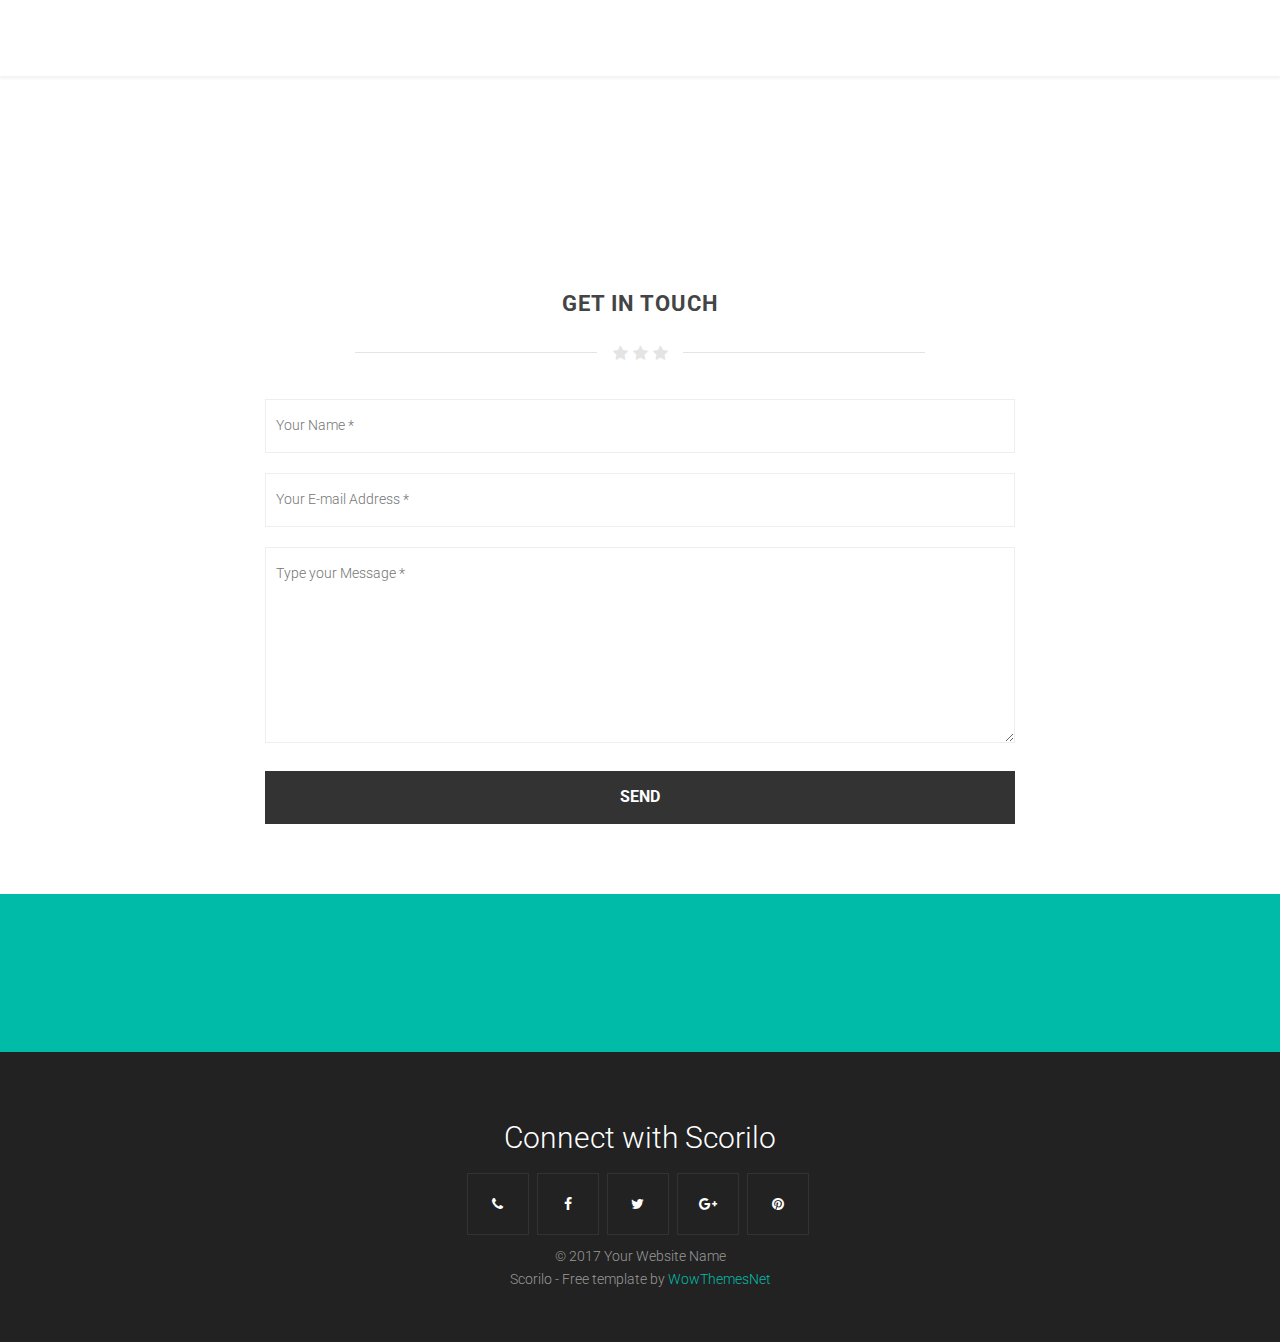
<file: contact.html>
<!DOCTYPE html>
<html>
<head>
<meta charset="utf-8">
<meta name="viewport" content="width=device-width, initial-scale=1.0">
<meta name="generator" content="">
<link href="css/bootstrap.min.css" rel="stylesheet">
<link href="https://maxcdn.bootstrapcdn.com/font-awesome/4.6.3/css/font-awesome.min.css" rel="stylesheet">
<link href="css/style.css" rel="stylesheet">
<link href="https://fonts.googleapis.com/css?family=Dosis:200,300,400,500,600,700" rel="stylesheet">
<link href="https://fonts.googleapis.com/css?family=Roboto:200,300,400,500,600,700" rel="stylesheet">
</head>
<body>

<!-- HEADER =============================-->
<header class="item header margin-top-0">
<div class="wrapper">
	<nav role="navigation" class="navbar navbar-white navbar-embossed navbar-lg navbar-fixed-top">
	<div class="container">
		<div class="navbar-header">
			<button data-target="#navbar-collapse-02" data-toggle="collapse" class="navbar-toggle" type="button">
			<i class="fa fa-bars"></i>
			<span class="sr-only">Toggle navigation</span>
			</button>
			<a href="index.html" class="navbar-brand brand"> SCORILO </a>
		</div>
		<div id="navbar-collapse-02" class="collapse navbar-collapse">
			<ul class="nav navbar-nav navbar-right">
				<li class="propClone"><a href="index.html">Home</a></li>
				<li class="propClone"><a href="shop.html">Shop</a></li>
				<li class="propClone"><a href="product.html">Product</a></li>
				<li class="propClone"><a href="checkout.html">Checkout</a></li>
				<li class="propClone"><a href="contact.html">Contact</a></li>
			</ul>
		</div>
	</div>
	</nav>
	<div class="container">
		<div class="row">
			<div class="col-md-12 text-center">
				<div class="text-pageheader">
					<div class="subtext-image" data-scrollreveal="enter bottom over 1.7s after 0.0s">
						 Checkout
					</div>
				</div>
			</div>
		</div>
	</div>
</div>
</header>
<!-- CONTENT =============================-->
<section class="item content">
<div class="container toparea">
	<div class="underlined-title">
		<div class="editContent">
			<h1 class="text-center latestitems">Get in Touch</h1>
		</div>
		<div class="wow-hr type_short">
			<span class="wow-hr-h">
			<i class="fa fa-star"></i>
			<i class="fa fa-star"></i>
			<i class="fa fa-star"></i>
			</span>
		</div>
	</div>
	<div class="row">
		<div class="col-lg-8 col-lg-offset-2">
			<div class="done">
				<div class="alert alert-success">
					<button type="button" class="close" data-dismiss="alert">×</button>
					Your message has been sent. Thank you!
				</div>
			</div>
			<form method="post" action="contact.php" id="contactform">
				<div class="form">
					<input type="text" name="name" placeholder="Your Name *">
					<input type="text" name="email" placeholder="Your E-mail Address *">
					<textarea name="comment" rows="7" placeholder="Type your Message *"></textarea>
					<input type="submit" id="submit" class="clearfix btn" value="Send">
				</div>
			</form>
		</div>
	</div>
</div>
</div>
</section>
<!-- CALL TO ACTION =============================-->
<section class="content-block" style="background-color:#00bba7;">
<div class="container text-center">
<div class="row">
	<div class="col-sm-10 col-sm-offset-1">
		<div class="item" data-scrollreveal="enter top over 0.4s after 0.1s">
			<h1 class="callactiontitle"> Promote Items Area Give Discount to Buyers <span class="callactionbutton"><i class="fa fa-gift"></i> WOW24TH</span>
			</h1>
		</div>
	</div>
</div>
</div>
</section>
<!-- FOOTER =============================-->
<div class="footer text-center">
<div class="container">
	<div class="row">
		<p class="footernote">
			 Connect with Scorilo
		</p>
		<ul class="social-iconsfooter">
			<li><a href="#"><i class="fa fa-phone"></i></a></li>
			<li><a href="#"><i class="fa fa-facebook"></i></a></li>
			<li><a href="#"><i class="fa fa-twitter"></i></a></li>
			<li><a href="#"><i class="fa fa-google-plus"></i></a></li>
			<li><a href="#"><i class="fa fa-pinterest"></i></a></li>
		</ul>
		<p>
			 &copy; 2017 Your Website Name<br/>
			Scorilo - Free template by <a href="https://www.wowthemes.net/">WowThemesNet</a>
		</p>
	</div>
</div>
</div>
<!-- SCRIPTS =============================-->
<script src="js/jquery-.js"></script>
<script src="js/bootstrap.min.js"></script>
<script src="js/anim.js"></script>
<script src="js/validate.js"></script>
</body>
</html>
</file>
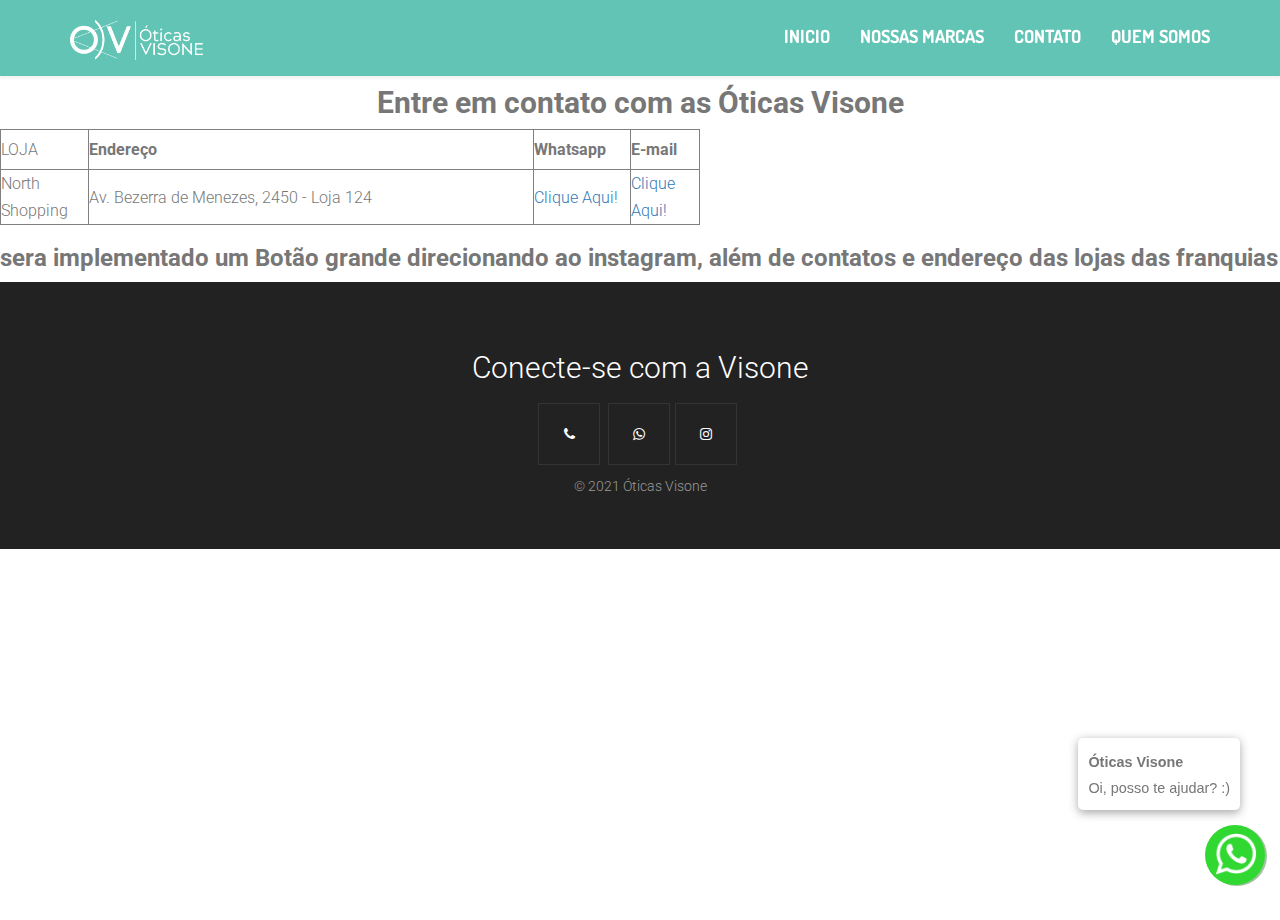
<file: contato.html>
<!DOCTYPE html>
<html>
<head>
	<style>
.main-block {
      display: flex;
      flex-direction: column;
      justify-content: center;
      align-items: center;
      height: 100%;
      padding: 25px;
      background: rgb(255, 255, 255); 
      }
      .left-part, form {
      padding: 25px;
      }
      .left-part {
      text-align: center;
      }
      .fa-graduation-cap {
      font-size: 72px;
      }
      form {
      background: rgba(73, 73, 73, 0.925); 
      }
      .title {
      display: flex;
      align-items: center;
      margin-bottom: 20px;
      }
      .info {
      display: flex;
      flex-direction: column;
      }
      input, select {
      padding: 5px;
      margin-bottom: 30px;
      background: rgb(255, 255, 255);
      border: none;
      border-bottom: 1px solid rgb(168, 167, 167);
      }
      input::placeholder {
      color: rgb(165, 165, 165);
      }
      option:focus {
      border: none;
      }
      option {
      background: rgba(0, 0, 0, 0); 
      border: none;
      }
      .checkbox input {
      margin: 0 10px 0 0;
      vertical-align: middle;
      }
      .checkbox a {
      color: #26a9e0;
      }
      .checkbox a:hover {
      color: #85d6de;
      }
      .btn-item, button {
      padding: 10px 5px;
      margin-top: 20px;
      border-radius: 5px; 
      border: none;
      background: #26a9e0; 
      text-decoration: none;
      font-size: 15px;
      font-weight: 400;
      color: #fff;
      }
      .btn-item {
      display: inline-block;
      margin: 20px 5px 0;
      }
      button {
      width: 100%;
      }
      button:hover, .btn-item:hover {
      background: #85d6de;
      }
      @media (min-width: 568px) {
      html, body {
      height: 100%;
      }
      .main-block {
      flex-direction: row;
      height: calc(100% - 50px);
      }
      .left-part, form {
      flex: 1;
      height: auto;
      }
      }
      @media (max-width: 767px) {
        .table-responsive {
  display: block;
  position: relative;
  width: 100%;
}

.table-responsive thead,
.table-responsive tbody,
.table-responsive th,
.table-responsive td,
.table-responsive tr {

}
.table-responsive td,
.table-responsive th {
  height: 35px;
}
.table-responsive tbody {
  width: auto;
  position: relative;
  overflow-x: auto;
  -webkit-overflow-scrolling: touch;
}
       }

	</style>
<meta charset="utf-8">
<meta name="viewport" content="width=device-width, initial-scale=1.0">
<meta name="generator" content="">
<link href="css/bootstrap.min.css" rel="stylesheet">
<link href="https://maxcdn.bootstrapcdn.com/font-awesome/4.6.3/css/font-awesome.min.css" rel="stylesheet">
<link href="css/style.css" rel="stylesheet">
<link href="https://fonts.googleapis.com/css?family=Dosis:200,300,400,500,600,700" rel="stylesheet">
<link href="https://fonts.googleapis.com/css?family=Roboto:200,300,400,500,600,700" rel="stylesheet">
<!-- Icones-->
<link rel="apple-touch-icon" sizes="57x57" href="Icons/apple-icon-57x57.png">
<link rel="apple-touch-icon" sizes="60x60" href="Icons/apple-icon-60x60.png">
<link rel="apple-touch-icon" sizes="72x72" href="Icons/apple-icon-72x72.png">
<link rel="apple-touch-icon" sizes="76x76" href="Icons/apple-icon-76x76.png">
<link rel="apple-touch-icon" sizes="114x114" href="Icons/apple-icon-114x114.png">
<link rel="apple-touch-icon" sizes="120x120" href="Icons/apple-icon-120x120.png">
<link rel="apple-touch-icon" sizes="144x144" href="Icons/apple-icon-144x144.png">
<link rel="apple-touch-icon" sizes="152x152" href="Icons/apple-icon-152x152.png">
<link rel="apple-touch-icon" sizes="180x180" href="Icons/apple-icon-180x180.png">
<link rel="icon" type="image/png" sizes="192x192"  href="Icons/android-icon-192x192.png">
<link rel="icon" type="image/png" sizes="32x32" href="Icons/favicon-32x32.png">
<link rel="icon" type="image/png" sizes="96x96" href="Icons/favicon-96x96.png">
<link rel="icon" type="image/png" sizes="16x16" href="Icons/favicon-16x16.png">
<link rel="manifest" href="Icons/manifest.json">
<meta name="msapplication-TileColor" content="#ffffff">
<meta name="msapplication-TileImage" content="/ms-icon-144x144.png">
<meta name="theme-color" content="#ffffff">
<title>Óticas Visone</title>
</head>
<body >
    <meta name="viewport" content="width=device-width, initial-scale=1, maximum-scale=1.0">

<!-- HEADER =============================-->
<header class="item header margin-top-0">
<div class="wrapper"style="background-color:rgb(145, 144, 144);">
	<nav role="navigation" class="navbar navbar-white navbar-embossed navbar-lg navbar-fixed-top" style="background-color: #61C4B4;">
	<div class="container">
		<div class="navbar-header">
			<a href="index.html" class="navbar-brand brand"><img src="LOGO VISONE BRANCA (1).webp" style="height:50px; width: 100pxs; display: block; padding-bottom: 10px;"/> </a>
			<button data-target="#navbar-collapse-02" data-toggle="collapse" class="navbar-toggle" type="button">
			<i class="fa fa-bars"></i>
			<span class="sr-only">Toggle navigation</span>
			</button>
		</div>
		<div id="navbar-collapse-02" class="collapse navbar-collapse">
			<ul class="nav navbar-nav navbar-right">
				<li class="propClone"><a href="index.html">Inicio</a></li>
				<li class="propClone"><a href="marcas.html">Nossas Marcas</a></li>
				<li class="propClone"><a href="contato.html">Contato</a></li>
				<li class="propClone"><a href="sobrenos.html">Quem Somos</a></li>
			</ul>
		</div>
	</div>
	</nav>
</div>
<h2 style="text-align:center;">
    <br> <br>
    Entre em contato com as Óticas Visone 
</h2>
<div class="lojas"    style="
flex-direction: row;
justify-content: center;
align-items: center">
    <table border="1px" width="700"  class="table-responsive">
        <tbody>
            <tr>
                <td height="40" width="101">LOJA</td>
                <td width="700"><strong>Endere&ccedil;o</strong></td>
                <td width="113"><strong>Whatsapp</strong></td>
                <td width="85"><strong>E-mail</strong></td>
            </tr>
            <tr>
                <td height="40">North Shopping</td>
                <td width="700">Av. Bezerra de Menezes, 2450 - Loja 124 </td>
                <td><a href="http://wa.me/5585984032639">Clique Aqui!</a></td>
                <td><a href="mailto:oticavisone@gmail.com">Clique Aqui!</a></td>
            </tr>
            </tbody>
            </table>
</div>
<h3>
    sera implementado um Botão grande direcionando ao instagram, além de contatos e endereço das lojas das franquias
 </h3>
<!-- Whatsapp Flutuante -->
<div id="whatswidget-pre-wrapper">
	<div id="whatswidget-widget-wrapper" class="whatswidget-widget-wrapper" class="whatsapp" style="all:revert">
	<div id="whatswidget-conversation" class="whatswidget-conversation" style="color: revert; font: revert; font-feature-settings: revert; font-kerning: revert; font-optical-sizing: revert; font-variation-settings: revert; text-orientation: revert; text-rendering: revert; -webkit-font-smoothing: revert; -webkit-locale: revert; -webkit-text-orientation: revert; -webkit-writing-mode: revert; writing-mode: revert; zoom: revert; place-content: revert; place-items: revert; place-self: revert; alignment-baseline: revert; animation: revert; appearance: revert; aspect-ratio: revert; backdrop-filter: revert; backface-visibility: revert; background: revert; background-blend-mode: revert; baseline-shift: revert; block-size: revert; border-block: revert; border: revert; border-radius: revert; border-collapse: revert; border-inline: revert; inset: revert; box-shadow: revert; box-sizing: revert; break-after: revert; break-before: revert; break-inside: revert; buffered-rendering: revert; caption-side: revert; caret-color: revert; clear: revert; clip: revert; clip-path: revert; clip-rule: revert; color-interpolation: revert; color-interpolation-filters: revert; color-rendering: revert; color-scheme: revert; columns: revert; column-fill: revert; gap: revert; column-rule: revert; column-span: revert; contain: revert; contain-intrinsic-size: revert; content: revert; content-visibility: revert; counter-increment: revert; counter-reset: revert; counter-set: revert; cursor: revert; cx: revert; cy: revert; d: revert; display: none; dominant-baseline: revert; empty-cells: revert; fill: revert; fill-opacity: revert; fill-rule: revert; filter: revert; flex: revert; flex-flow: revert; float: revert; flood-color: revert; flood-opacity: revert; grid: revert; grid-area: revert; height: revert; hyphens: revert; image-orientation: revert; image-rendering: revert; inline-size: revert; inset-block: revert; inset-inline: revert; isolation: revert; letter-spacing: revert; lighting-color: revert; line-break: revert; list-style: revert; margin-block: revert; margin: revert; margin-inline: revert; marker: revert; mask: revert; mask-type: revert; max-block-size: revert; max-height: revert; max-inline-size: revert; max-width: revert; min-block-size: revert; min-height: revert; min-inline-size: revert; min-width: revert; mix-blend-mode: revert; object-fit: revert; object-position: revert; offset: revert; opacity: 0; order: revert; origin-trial-test-property: revert; orphans: revert; outline: revert; outline-offset: revert; overflow-anchor: revert; overflow-wrap: revert; overflow: revert; overscroll-behavior-block: revert; overscroll-behavior-inline: revert; overscroll-behavior: revert; padding-block: revert; padding: revert; padding-inline: revert; page: revert; page-orientation: revert; paint-order: revert; perspective: revert; perspective-origin: revert; pointer-events: revert; position: revert; quotes: revert; r: revert; resize: revert; ruby-position: revert; rx: revert; ry: revert; scroll-behavior: revert; scroll-margin-block: revert; scroll-margin: revert; scroll-margin-inline: revert; scroll-padding-block: revert; scroll-padding: revert; scroll-padding-inline: revert; scroll-snap-align: revert; scroll-snap-stop: revert; scroll-snap-type: revert; shape-image-threshold: revert; shape-margin: revert; shape-outside: revert; shape-rendering: revert; size: revert; speak: revert; stop-color: revert; stop-opacity: revert; stroke: revert; stroke-dasharray: revert; stroke-dashoffset: revert; stroke-linecap: revert; stroke-linejoin: revert; stroke-miterlimit: revert; stroke-opacity: revert; stroke-width: revert; tab-size: revert; table-layout: revert; text-align: revert; text-align-last: revert; text-anchor: revert; text-combine-upright: revert; text-decoration: revert; text-decoration-skip-ink: revert; text-indent: revert; text-overflow: revert; text-shadow: revert; text-size-adjust: revert; text-transform: revert; text-underline-offset: revert; text-underline-position: revert; touch-action: revert; transform: revert; transform-box: revert; transform-origin: revert; transform-style: revert; transition: revert; user-select: revert; vector-effect: revert; vertical-align: revert; visibility: revert; -webkit-app-region: revert; border-spacing: revert; -webkit-border-image: revert; -webkit-box-align: revert; -webkit-box-decoration-break: revert; -webkit-box-direction: revert; -webkit-box-flex: revert; -webkit-box-ordinal-group: revert; -webkit-box-orient: revert; -webkit-box-pack: revert; -webkit-box-reflect: revert; -webkit-highlight: revert; -webkit-hyphenate-character: revert; -webkit-line-break: revert; -webkit-line-clamp: revert; -webkit-mask-box-image: revert; -webkit-mask: revert; -webkit-mask-composite: revert; -webkit-perspective-origin-x: revert; -webkit-perspective-origin-y: revert; -webkit-print-color-adjust: revert; -webkit-rtl-ordering: revert; -webkit-ruby-position: revert; -webkit-tap-highlight-color: revert; -webkit-text-combine: revert; -webkit-text-decorations-in-effect: revert; -webkit-text-emphasis: revert; -webkit-text-emphasis-position: revert; -webkit-text-fill-color: revert; -webkit-text-security: revert; -webkit-text-stroke: revert; -webkit-transform-origin-x: revert; -webkit-transform-origin-y: revert; -webkit-transform-origin-z: revert; -webkit-user-drag: revert; -webkit-user-modify: revert; white-space: revert; widows: revert; width: revert; will-change: revert; word-break: revert; word-spacing: revert; x: revert; y: revert; z-index: revert;"><div class="whatswidget-conversation-header" style="all:revert;">
	<div id="whatswidget-conversation-title" class="whatswidget-conversation-title" style="all:revert;">Óticas Visone</div></div><div id="whatswidget-conversation-message" class="whatswidget-conversation-message " style="all:revert;">Oi,  posso te ajudar? :)</div><div class="whatswidget-conversation-cta" style="all:revert;"> <a style="all:revert;" id="whatswidget-phone-desktop" target="_blank" href="https://web.whatsapp.com/send?phone=+55 85 8403 2649" class="whatswidget-cta whatswidget-cta-desktop">Enviar Mensagem</a> <a id="whatswidget-phone-mobile" target="_blank" href="https://web.whatsapp.com/send?phone=+55 85 8403 2649" class="whatswidget-cta whatswidget-cta-mobile" style="all:revert;">Enviar Mensagem</a></div><a target="_blank" class="whatswidget-link style="all:revert;"></a></div><div id="whatswidget-conversation-message-outer" class="whatswidget-conversation-message-outer" style="all:revert;"> <span id="whatswidget-text-header-outer" class="whatswidget-text-header-outer" style="all:revert;">Óticas Visone</span><br> <div id="whatswidget-text-message-outer" class="whatswidget-text-message-outer" style="all:revert;">Oi,  posso te ajudar? :)</div></div><div class="whatswidget-button-wrapper" style="all:revert;"><div class="whatswidget-button" id="whatswidget-button" style="all:revert;"><div style="margin:0 auto;width:38.5px;all:revert;"> <img class="whatswidget-icon" style="all:revert;" src=" [data-uri]"></div></div></div>
	<script id="whatswidget-script" type="text/javascript">document.getElementById("whatswidget-conversation").style.display="none";document.getElementById("whatswidget-conversation").style.opacity="0"; var button=document.getElementById("whatswidget-button");button.addEventListener("click",openChat);var conversationMessageOuter=document.getElementById("whatswidget-conversation-message-outer");conversationMessageOuter.addEventListener("click",openChat);var chatOpen=!1;function openChat(){0==chatOpen?(document.getElementById("whatswidget-conversation").style.display="block",document.getElementById("whatswidget-conversation").style.opacity=100,chatOpen=!0,document.getElementById("whatswidget-conversation-message-outer").style.display="none"):(document.getElementById("whatswidget-conversation").style.opacity=0,document.getElementById("whatswidget-conversation").style.display="none",chatOpen=!1)}</script></div>
	<style id="whatswidget-style">.whatswidget-widget-wrapper{font-family:"Helvetica Neue","Apple Color Emoji",Helvetica,Arial,sans-serif !important;font-size:16px !important;position:fixed !important;bottom:20px !important;right:30px !important;z-index:1001 !important}.whatswidget-conversation{background-color:#e4dcd4 !important;background-image:url('data:image/png !important;base64,iVBORw0KGgoAAAANSUhEUgAAAGUAAABlCAYAAABUfC3PAAAACXBIWXMAAA7EAAAOxAGVKw4bAAAAhHpUWHRSYXcgcHJvZmlsZSB0eXBlIGV4aWYAAAiZdY5dDoQwCITfOcUeYQqUluOYrCbewOM7tW6MD/slwPAbZD32TT6DAojX1iMjQDw9daHomBhQFGVE+skdrVApxXfmYjpFZG/wZ9DxpiJ6bM1pXDHV1YJmV5M3BOOFfA5E/X3zp34jJ5txK0wLhZMZAAABd2lUWHRYTUw6Y29tLmFkb2JlLnhtcAABAFVURi04AFhNTDpjb20uYWRvYmUueG1wAEiJ7ZaxTsMwFEX3foVl5thJKEOsuB1aUBkKCJBaxjR5Taw2TpQYYvprDHwSv4DdVi2qyojEYE+27/U99vPy4qGuk3QFCi0gF5Ljr49PjETG8exq6k/rERRismngaXP3nG5WaZTh4aAXa6bLugSVIF2uZcs0x0lWLYCZud2mGG0tasXxfPqARlUDqE/6xPeutXgL8aCH4iZbssfxzT7CrDgulKoZpV3Xke6SVE1OgyiKqB/SMPSMw2vfpUq0J9sLG7HLGEObNqJWopLIrpNF9ao4xkZH+3DQ4pguW7K9LEmrklqFBsSnP+1KLH+xW+Vot4fZg9Cwno9FCbI1V+A48IMT9eWMapPYbZnkMBOZKs4JExB5oU6U+0aAqYHahWFqK0n3pTQ/Qw9fM9g+6K+HgziIgziIgziIg/wrSC8+NHcgTUfXmdbtG8Nkm7OA2X6LAAATK0lEQVR4nO1d25bjOI4MgKSy5/+/bR/3cf+hLJLAPoCgaFu2JaeU6dptnFNTPVlpWSJIXAIBiP7nv/9L8a98lPBv38C/ci/xt2/g/5qICGoVqAoUAAEAEQIzmBlE9PIaEQBUFaUUiAhU7VIhMEIIYP73MG0VEUHOpa+lCxEhhICUIkIILxUTRQSlVtRSoAoQAQqFFoGoIsX4r2I2iIjgcrlARMGB8fU1gYigqqhVUGpBzhmqipTS02vFWivmeQYTI8YA5gBVQc4ZJWcQgJgSeMOx+/8qtvAVtQpCDJhSujJVzAIiIJeCXApCiGB+vJ6xioCIME0JIYT2Y7tg6RcJQP+33xMzrcvfIAIBm+z0mSIi8HWMMQ7raMLMSCmZ4sT8DfB4PSNUV51QjBEiipzLsgi/JKoKVYWIQETb/SiICMy8yU6fen/tf0IIDy2K36vq8jyP7rlFXw8e6Beec1l8U4CIQFTa7RCIlpNRRaClYEoJMcbfU8xycF8IbVrTqABqLUh6HR3XWiG12oOe/LBdCarQHgGi7yo3UUQMZuqLTyIopaDUCmJGbGajnyy7QA9N3RocrTxfIhnu/VbsngR4ckJcYuCAWgrmeUZskZaIopQMEUVK8VQnX6ugVgsjq0hfPOaAEPlpfC/NjpdSUUtFYIYCkGa7pdoiKRTUwnx/xiMVw+0ecylgEYSmGP8Oj8BEbHvQi++PIYTuP0qpIJa+y7g9xFlmQUQwzxdUEcQQkG6iltu/b2Wx0xk5C6pUO2kAePA3AEFUuuJTjC/D0j3ieUhgRikFKnK1brVaNEtESCm+tGAxBAbxF2opzWQJiAkpphYin5OjdN+hauF4SggPdpD/rjaPquq70xY+xtSTNWrOlm9OmCqDMEaUz8PSvWILnlriqMil9MVXBYgJMUSE8HqTR8B2Fd2EcmfY3luRZl8Dh+4PgMUnjH+ulaJgDogxIISAaUrdnrsy/DrtYcBAM812osz0HWfGPBwmIpS2ud2bERNS2JbNAwP29RNKuBVueYZicY6OHdXaTm5THFOzxe0TpRYA2h803ChVVFFLBYAOGdnvcVNyvQoajpIOTd1ax/asW+RHAclx15sjrhBRxGYhO3ZUS0MYYo+4/KEMp1OgnQyHhkYppZpth0VzVQImLAtGbN/vDvlo+a6iY875UKfncm9+WkjY/81sre/irqxqpiWmiBBGn2C7X8TOFXNb4JXnr9UUm2JEBZliqnTTxi1i0w/FyONZCjEsqF4ngApwsDDXAowl5HVFgVo+wWSfVYuoPCiw0HbxJ6vfD/TfQwMFPcPzfEc0fwupGD/73ZNxex+H7xUvAzg845A1tR0KXPuv8e8QGCIW75dc7BT00DZ2HzD+WZMYAkQEfy4XQLXjUQtA6KdPnsIdj8RyjtpN5xJ6718rQ5dnix7btU5RSs4ZCsPPQlxC1Fdi4W28UpT/2ZPwhWA+pFbp/3/8fg8cXmFQa8/mfk9UwEQtpLdTHeM+DM6ulaGwnJDazw5VyujEU0qYprR7F4Zwb5ZG3zTKo9PivuORZTYlB6jaImzNxXzD1ZbLETOoVguBRa984BaptSKXgilNSMlUcbnMxyulVjGfcQCUMTr/6rhS04v5ptB9095v4sCQDn1sv59S6lXNRGPCPF8scHjDR1G7Fy+IHW6+HGf6LrbkgUJukIUleeiL76cml4yczWfEHRVSajXzWmpHoHfcXQ8W7G/0YGKvTohtQ+WcIc3UllJOyFP6jb2nlK6QXCBiKLVHbI5Ya0OT/QRZToLNpeuOmWFBpbdsom72xMq7QbmfZmLaDaYHZqQYkRvEZQo+I3kkQGUJQffKGLmlVidZXegGpFYR5HlGyQUqimlKmxUDGNSzRykxRtvZ8wwJEbUaavAOl8ErkhaiG0KejjZfFtUwsr5nX23Xm0n5mr5eRjNuhmiamgMuqHVbzcTvte/0jZ9JyaJDD4ktMHm/+mmKDlBloBXxDlUKM4ODQmfd5UCBJb/x3OZWIZ6IjmVg910hhJ7t51L6jt5yv9LAya15hi+iCENVdofrj655VYp/[base64]/Jln8WR4lpsqZm6FpNrwq8Em9xrNaxlt+TtK6cU3YCB3fL9Gc55SquwyC21pVv/ltjykjvuvie4LxokAJu6BwtYSsWf3peSOXluIe0/G2yurShm5V3bjtDnku0rM6r7d5zmDi9fhnUbrztihF6xEPk8V9ux+RaD8nLk4SikFl3nupWyFJb3IltnH+L5iHiol59wKSkZs2BP2mRkiCLZFNeORv03mmBlhYGsaRmTQy+1GWcwdbaZFEZkfu90Qz8RNM4Be1xGxzSCiqFIRNyp3TVYdvcPTzhapYgWrrTdtu4/6rt7yOc873Cz4Z5gZU0pWW4c2rMqSuBGF9u4BwMzR3g2EHdiVVAvNY0O0uRXtrOwA6DejuYc+ZYHL33OCxAxuJnDrKUsxImdrGXAY3E2nK6xd3QDKm+SyNDI6h31BpZ0+YKs3IrLfVNGrT4hqD1i+I6tKuc2IA+/nfzERZMdJscWPPVGc53zlNB9FNYYWL70fcYo9JN8qZi6xmZ7bGZE1I88zKoeOSDDTOY6e2ZpeHGy7JbZtEV/EWuvmaIiZzH9ooxCZVRmoQHZCXMkejHSFhIi4E4NyHlgYytWv79MSXGkkD4eUFIoQToq+Op7DDCjuTMXWGydiiJRd0VBsDMe5Ib+llMYsdJIdNWhEG2ulgsn8zgjPbBH3Q1KlF622SggBX19fKNWIHSDCV5gO4Sk/9Ck9kXvz+u7szTnv80nMjGmawMESRFGBFK88GhRjXQXUggDrQNtTa3f6qqoipvdI38yMRNRP7jsV0DU5lfnkkY02mtGenegPLC0R9VYCL5laKLtQlNZkjf7q/DEvbgUO3+rrPCKDv5XT6WgeNYnqbqDNI68tNnoMJrRFQeqNRypX/+2csKkFEp/WaHv6SeHG3VWRU/omR/ShE/+GiI/YilnEjBQWpr7f39G7/Ag5XSnWs/FeJXKUkfp6a4K64zMkHiF4FY+aUq75Y58sqvpT5qtsBiddeW6C4H6gK8R5xctpMH7wcgrOaqM7W6SVw8939L0O7rXwdVL2NRncsCUdzJJTOv1PbAnt7c7/2xTh4vDSPB9MxlsTIiDEgFoq/lwuHS8CMDSfujNui0+t9aEt/lKnuK9Z/KYSPLQ+YnxKzhm5FMQYfkIphBStz8+agYwA4Zn5YqZwZfe50UK38pDfkR4MvKHYI8enjF0KMfyAUoCFYF0777a1RQz9Itwy+Z/a+R6ledi9R3wRjxyf4ozLWg8meD//Ulo91r9hhqwreUYp1YbbTNMuxYxjP44Yn7Jcx9pAfrSX6RMiIkehnbL0DrzicM+R41PGiPFDG8xeyzudVEtDU4aKVVQXoHPHdy/fvP4L38ALY4x/r1IsxG7U0fjaH6kqSq1Gi+0Th7ZBOLfCRCg4b3zKX6wUZ+YLKBucY+H2/[base64]/012Vylf3sOc6W4iOq+ZrzHb34Exj24JjQgabhEbwK6szFr8rfj0FUEsFEyFMAYGuH895v2/HrAfIFqLjnVL8Q5d57vWQEKwf/lnHr8Jmosx5Rh3IDD5fJefcbua9hO2VhBDwRYQLZsu2c8Y0TVe/00eAQFo/5c/PnnSiY0oRCuqY17j575TipkdbxiqqkDyjlIUFeHvcnObjxayUkrFSBjzL297OFCJCDAE5l17Xv/1Op5jO84xpmjZ1fB0tr4iOd45+UYhNqvPopndTqSKp9pCvwxatgSfFtMo8N9R3/5SHvcJsTJeRu9g5xrBBOzGaKc3FwuSfnNa6heh4t00sfCTEFDqPammjzp0nBaAjv/NlBgiYUnriyKmPy3iHRLFVrPkIg2PX3tpNWJDpmGKHW76+vt+3uFW2EB3vzZdazB/4OsxzhJfbMBv3Od4xM02T1U0ePJihDk0VJzZNuX32KXhzzpDWNkFE0Fyag/X5LNa+103uyTX8LUTHVUc/subHi40Fq8s8tz5Ea3fbVNTZ2mL1pkiDU6wVG9aUqrL0Q4IgLH34Zy9TazUWZ0o/MkL+FdHx3ssN5JA18UlDc26Zc+BDc493xfojWw8km0+ppSJN6Y6SuuRRBUpGGPTZxp8wQv6t0MPqCYbOprh3UtH70yieiS+0BR8VBMY0pVUUwW14jHGYi2wn7BNkt1KW5ktFCnFfG5kuielaE1K3t+/WzIfClc8efmRSe04QQ29f+BRe2L1Smt1/FLr6NFSLGvaFkgrt8+mNQnSjlMZm3DtWY6El1X4C9uBsa1Sl35Q7pRAaU/7BaAznb1kSuf1BeudTq/6N0A3B/KxW7TnSP/987VMM0IZOR6tlfNAi75V7pTAB8qQjuo3NmDgtIe4G6bUOYpthf1WMsuOpqhYxiTz8/jUhspaIOMyZ/GR5RW26U0pgRtXaEdbbi0nPjNeZjg9vpBHWUkp9J6/dVBWB5v3BgJmgXR/5FdlCbbp6DGr8KzwYjeEDa/bOiF9uBC9fFtaBuQ/f7e+IU5v+/Ln0PG9N7vZWaCdgrYG0sxl3LlhpmFncEj57gLHrGz5fRmpTldoZoWtypxRrHzAIoLMZm+yd5qCKzoqk1vv+ygGb4hVHvhzgSBmJ6Hs+s4fatKqUwDZBuw7vK/Rb2GPpVWVAYl8PVO5vdmgwzyeKESVspOKW6UfvUJsetmwvdYnacSP0dzJsuPlG7a+lIA1zd5/efBvQeXRl8kj5CWrTQ6WEEHvNgdoojj6O/EUDkKrasM1+A69N0agU/oXC01b5CWrTwz56Nze1VpSceynYmoDW2+X85mzkko10jfF1Zt1HlUubH/nLrwh8Jj9BbXr4r0RtsihTf6eUAn1y3W10NhbC5mxFr9QG3bykkzYn6Pb2t7LxrU7cqU0xxY6ATG2M/IhyxNh+r5WgdeM8/KfDDRYGeUbOdgx9IEwptdcpxqqkansTRCOlvVLIPM+dof5bNXPAp7kakjAClGtyNrXp6Qr4aQEBZVh08/QVpdjggVKWofw2ASI+PSF+qkqtKE3ZaXqtxLXrOGj6rrmz10QZdO+lwFIVUaQ/xyM5i9r0clv6vC0CIZfcXwDGiA1+lx4aRjT4hKl39o7ii+hvnfYy7SuY/VZUtTeqemvbO0N9AHsnpJvm0HZxlTZFHEAI09PPn0Ft2mQrun8hYFbY1J/A/dj6q/RqrfhzMXT5tqFmrKP41B9/u8JemN59kDTmpYi9J3La2ZEFtCl3VfCf//wzNMgG/PlzsRetPddJX58jqU2bDbjTiYxUwcu4vhA7QlvqQnZ2XGfJbKgPuYkprCpui3jsT0RI0zQMT5A2b2v79TpCQUvPIYA+37iz6Ddc70hq02aluMmw92qFvgALedocZG0EPq+duBChdfsuRax3RUXAYRl0owBKXt4FuVXHnZYLtAKZ3agDr0TbpxIdSW3aFeqISI/FFzhk8QPvNuHsFaM26QIBtfI00/5OAaf7lBYBElF7PyTtenPQkdSmzUrxNmvwEkMQ/XwZ1UP1ec4o5dLeGFTBIfSR63skhICvaTL0tr2s03hsafMGO5ratEkpyxACvRrcfEQvxl7xHCElbaaBwJE3wzmPrgcspQkDZcMmUPQMatPuTI2w2OHfEm9Aiuovd/7e5rjl9+6RM6hN+5XSaZa/i039xildkzOoTXHvGEEMi3E2g/7T5SxqE/[base64]/i0+xTqdDSK6/LlAxd5zzB90/6qK6DyvLTvEWuwKSmz4tvrvz9hd20VbyF3vxFC+Cjin5UBWn/8M3GsRtHajBuUICrg8LvMk2WCg/Zi17PE8tPaHkZx6xOf9Sr25KhaxayPsQVdzQX+LXF4fJ5zhzpSirvfDvEJcplnKyeHgP8FbJ3FbCth4+oAAAAASUVORK5CYII=') !important;background-repeat:repeat !important;box-shadow:rgba(0, 0, 0, 0.16) 0px 5px 40px !important;width:250px !important;height:300px !important;border-radius:10px !important;transition-duration:0.5s !important;margin-bottom:80px !important}.whatswidget-conversation-header{background-color:white !important;padding:10px !important;padding-left:25px !important;box-shadow:0px 1px #00000029 !important;font-weight:600 !important;border-top-left-radius:10px !important;border-top-right-radius:10px !important}.whatswidget-conversation-message{line-height: 1.2em !important;background-color:white !important;padding:10px !important;margin:10px !important;margin-left:15px !important;border-radius:5px !important}.whatswidget-conversation-message-outer{background-color:#FFF !important;padding:10px !important;margin:10px !important;margin-left:0px !important;border-radius:5px !important;box-shadow:rgba(0, 0, 0, 0.342) 0px 2.5px 10px !important;cursor:pointer !important;animation:nudge 1s linear infinite !important;margin-bottom:70px !important}.whatswidget-text-header-outer{font-weight:bold !important;font-size:90% !important}.whatswidget-text-message-outer{font-size:90% !important}.whatswidget-conversation-cta{border-radius:25px !important;width:175px !important;font-size:110% !important;padding:10px !important;margin:0 auto !important;text-align:center !important;background-color:#23b123 !important;color:white !important;font-weight:bold !important;box-shadow:rgba(0, 0, 0, 0.16) 0px 2.5px 10px !important;transition:1s !important;position:absolute !important;top:62% !important;left:10% !important}.whatswidget-conversation-cta:hover{transform:scale(1.1) !important;filter:brightness(1.3) !important}.whatswidget-cta{text-decoration:none !important;color:white !important}.whatswidget-cta-desktop{display:none !important}.whatswidget-cta-mobile{display:inherit !important}@media (min-width: 48em){.whatswidget-cta-desktop{display:inherit !important}
	.whatswidget-cta-mobile{display:none !important}}.whatswidget-button-wrapper{position:fixed !important;bottom:15px !important;right:15px !important}.whatswidget-button{position:relative !important;right:0px !important;background-color:#31d831 !important;border-radius:100% !important;width:60px !important;height:60px !important;box-shadow:2px 1px #0d630d63 !important;transition:1s !important}.whatswidget-icon{width:42px !important;height:42px !important;position:absolute !important; bottom:10px !important; left:10px !important;}.whatswidget-button:hover{filter:brightness(115%) !important;transform:rotate(15deg) scale(1.15) !important;cursor:pointer !important}@keyframes nudge{20%,100%{transform:translate(0,0)}0%{transform:translate(0,5px);transform:rotate(2deg)}10%{transform:translate(0,-5px);transform:rotate(-2deg)}}.whatswidget-link{position:absolute !important;bottom:90px !important;right:5px !important;opacity:0.5 !important}</style>
	</div>
<!-- FOOTER =============================-->
<div class="footer text-center">
	<div class="container">
		<div class="row">
			<p class="footernote">
				 Conecte-se com a Visone
			</p>
			<ul class="social-iconsfooter">
				<li><a href="tel:+55 85 3433-4061"><i class="fa fa-phone"></i></a></li>
				<li><a href="https://api.whatsapp.com/send?phone=5585984032639"><i class="fa fa-whatsapp"></i>
				<li><a href="https://www.instagram.com/oticasvisone/"><i class="fa fa-instagram"></i></a></li>
			</ul>
			<p>
				 &copy; 2021 Óticas Visone<br/>
			</p>
		</div>
	</div>
</div>

<!-- SCRIPTS =============================-->
<script src="js/jquery-.js"></script>
<script src="js/bootstrap.min.js"></script>
<script src="js/anim.js"></script>
<script>
//----HOVER CAPTION---//	  
jQuery(document).ready(function ($) {
	$('.fadeshop').hover(
		function(){
			$(this).find('.captionshop').fadeIn(150);
		},
		function(){
			$(this).find('.captionshop').fadeOut(150);
		}
	);
});
</script>
	
</body>
</html>
</file>
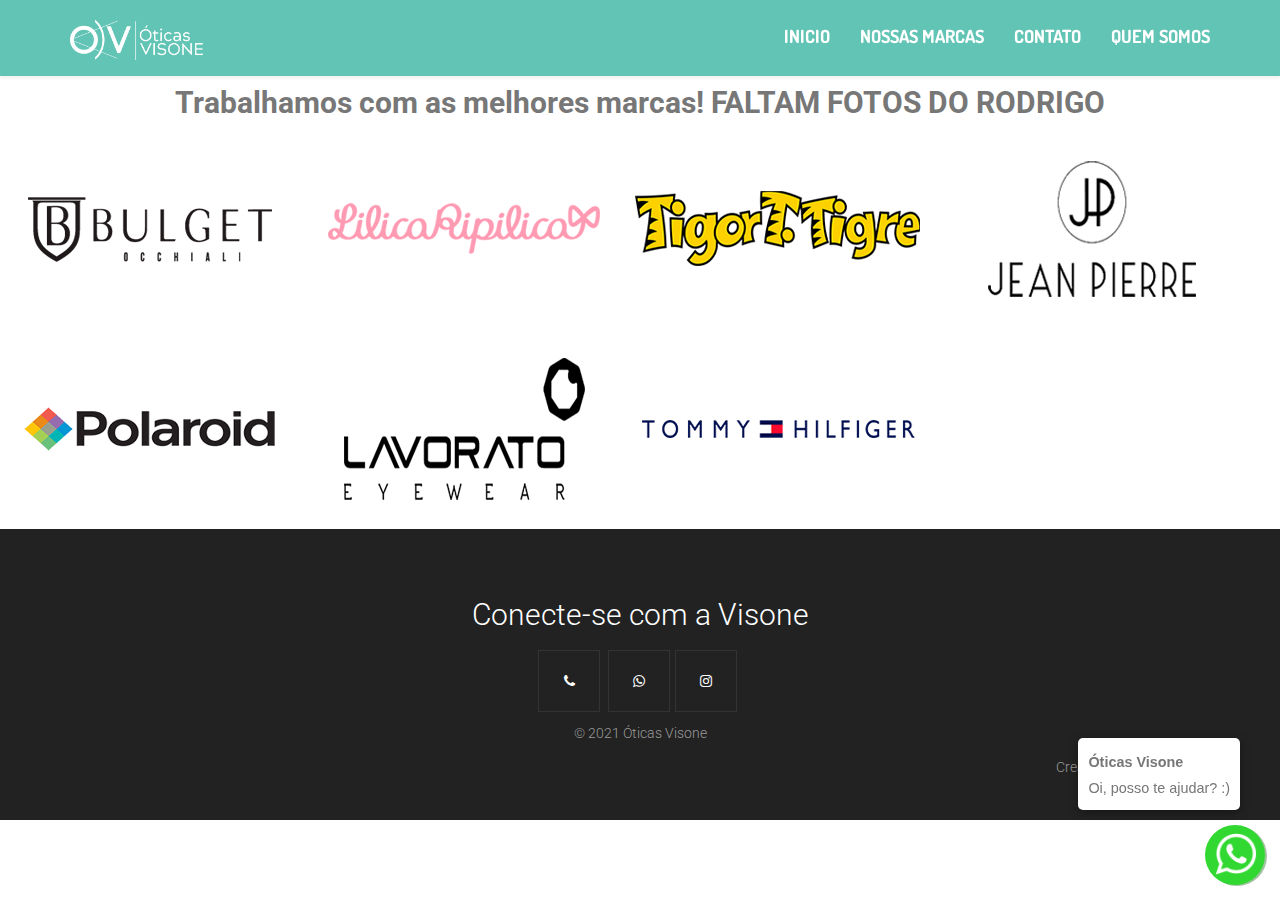
<file: marcas.html>
<!DOCTYPE html>
<html>
<head>
	<style>
        .marcas{
	width: 310px;
	height: 200px;
	display: inline-block;
 }
 @media (max-width:768px){
    .marcas{
    width: 190px;
	height: 100px;
    display: inline-block;
    }
}
.main-block {
      display: flex;
      flex-direction: column;
      justify-content: center;
      align-items: center;
      height: 100%;
      padding: 25px;
      background: rgb(255, 255, 255); 
      }
      .left-part, form {
      padding: 25px;
      }
      .left-part {
      text-align: center;
      }
      .fa-graduation-cap {
      font-size: 72px;
      }
      form {
      background: rgba(73, 73, 73, 0.925); 
      }
      .title {
      display: flex;
      align-items: center;
      margin-bottom: 20px;
      }
      .info {
      display: flex;
      flex-direction: column;
      }
      input, select {
      padding: 5px;
      margin-bottom: 30px;
      background: rgb(255, 255, 255);
      border: none;
      border-bottom: 1px solid rgb(168, 167, 167);
      }
      input::placeholder {
      color: rgb(165, 165, 165);
      }
      option:focus {
      border: none;
      }
      option {
      background: rgba(0, 0, 0, 0); 
      border: none;
      }
      .checkbox input {
      margin: 0 10px 0 0;
      vertical-align: middle;
      }
      .checkbox a {
      color: #26a9e0;
      }
      .checkbox a:hover {
      color: #85d6de;
      }
      .btn-item, button {
      padding: 10px 5px;
      margin-top: 20px;
      border-radius: 5px; 
      border: none;
      background: #26a9e0; 
      text-decoration: none;
      font-size: 15px;
      font-weight: 400;
      color: #fff;
      }
      .btn-item {
      display: inline-block;
      margin: 20px 5px 0;
      }
      button {
      width: 100%;
      }
      button:hover, .btn-item:hover {
      background: #85d6de;
      }
      @media (min-width: 568px) {
      html, body {
      height: 100%;
      }
      .main-block {
      flex-direction: row;
      height: calc(100% - 50px);
      }
      .left-part, form {
      flex: 1;
      height: auto;
      }
      }

	</style>
<meta charset="utf-8">
<meta name="viewport" content="width=device-width, initial-scale=1.0">
<meta name="generator" content="">
<link href="css/bootstrap.min.css" rel="stylesheet">
<link href="https://maxcdn.bootstrapcdn.com/font-awesome/4.6.3/css/font-awesome.min.css" rel="stylesheet">
<link href="css/style.css" rel="stylesheet">
<link href="https://fonts.googleapis.com/css?family=Dosis:200,300,400,500,600,700" rel="stylesheet">
<link href="https://fonts.googleapis.com/css?family=Roboto:200,300,400,500,600,700" rel="stylesheet">
<!-- Icones-->
<link rel="apple-touch-icon" sizes="57x57" href="Icons/apple-icon-57x57.png">
<link rel="apple-touch-icon" sizes="60x60" href="Icons/apple-icon-60x60.png">
<link rel="apple-touch-icon" sizes="72x72" href="Icons/apple-icon-72x72.png">
<link rel="apple-touch-icon" sizes="76x76" href="Icons/apple-icon-76x76.png">
<link rel="apple-touch-icon" sizes="114x114" href="Icons/apple-icon-114x114.png">
<link rel="apple-touch-icon" sizes="120x120" href="Icons/apple-icon-120x120.png">
<link rel="apple-touch-icon" sizes="144x144" href="Icons/apple-icon-144x144.png">
<link rel="apple-touch-icon" sizes="152x152" href="Icons/apple-icon-152x152.png">
<link rel="apple-touch-icon" sizes="180x180" href="Icons/apple-icon-180x180.png">
<link rel="icon" type="image/png" sizes="192x192"  href="Icons/android-icon-192x192.png">
<link rel="icon" type="image/png" sizes="32x32" href="Icons/favicon-32x32.png">
<link rel="icon" type="image/png" sizes="96x96" href="Icons/favicon-96x96.png">
<link rel="icon" type="image/png" sizes="16x16" href="Icons/favicon-16x16.png">
<link rel="manifest" href="Icons/manifest.json">
<meta name="msapplication-TileColor" content="#ffffff">
<meta name="msapplication-TileImage" content="/ms-icon-144x144.png">
<meta name="theme-color" content="#ffffff">
<title>Óticas Visone</title>
</head>
<body >


<!-- HEADER =============================-->
<header class="item header margin-top-0">
    <div class="wrapper"style="background-color:rgb(145, 144, 144);">
        <nav role="navigation" class="navbar navbar-white navbar-embossed navbar-lg navbar-fixed-top" style="background-color: #61C4B4;">
        <div class="container">
            <div class="navbar-header">
                <a href="index.html" class="navbar-brand brand"><img src="LOGO VISONE BRANCA (1).webp" style="height:50px; width: 100pxs; display: block; padding-bottom: 10px;"/> </a>
                <button data-target="#navbar-collapse-02" data-toggle="collapse" class="navbar-toggle" type="button">
                <i class="fa fa-bars"></i>
                <span class="sr-only">Toggle navigation</span>
                </button>
            </div>
            <div id="navbar-collapse-02" class="collapse navbar-collapse">
                <ul class="nav navbar-nav navbar-right">
                    <li class="propClone"><a href="index.html">Inicio</a></li>
                    <li class="propClone"><a href="marcas.html">Nossas Marcas</a></li>
                    <li class="propClone"><a href="contato.html">Contato</a></li>
                    <li class="propClone"><a href="sobrenos.html">Quem Somos</a></li>
                </ul>
            </div>
        </div>
        </nav>
    </div>
    <h2 style="text-align:center;">
        <br> <br>
        Trabalhamos com as melhores marcas! FALTAM FOTOS DO RODRIGO
    </h2>
    
</div>
<div class="marcas">
<img src="images/bulgetfinalizada (1).png" >
</div>
<div class="marcas">
<img src="images/lilicafinalizada (1).png">
</div>
<div class="marcas">
<img src="images/tigorfinalizada (1).png">
</div>
<div class="marcas">
<img src="images/jeanpierrefinalizada (1).png">
</div>
<div class="marcas">
<img src="images/polaroidfinalizada (1).png">
</div>
<div class="marcas">
<img src="images/lavoratofinalizada (1).png">
</div>
<div class="marcas">
    <img src="images/tommyfinalizada (1).png">
    </div>




<!-- Whatsapp Flutuante -->
<div id="whatswidget-pre-wrapper">
	<div id="whatswidget-widget-wrapper" class="whatswidget-widget-wrapper" class="whatsapp" style="all:revert;">
	<div id="whatswidget-conversation" class="whatswidget-conversation" style="color: revert; font: revert; font-feature-settings: revert; font-kerning: revert; font-optical-sizing: revert; font-variation-settings: revert; text-orientation: revert; text-rendering: revert; -webkit-font-smoothing: revert; -webkit-locale: revert; -webkit-text-orientation: revert; -webkit-writing-mode: revert; writing-mode: revert; zoom: revert; place-content: revert; place-items: revert; place-self: revert; alignment-baseline: revert; animation: revert; appearance: revert; aspect-ratio: revert; backdrop-filter: revert; backface-visibility: revert; background: revert; background-blend-mode: revert; baseline-shift: revert; block-size: revert; border-block: revert; border: revert; border-radius: revert; border-collapse: revert; border-inline: revert; inset: revert; box-shadow: revert; box-sizing: revert; break-after: revert; break-before: revert; break-inside: revert; buffered-rendering: revert; caption-side: revert; caret-color: revert; clear: revert; clip: revert; clip-path: revert; clip-rule: revert; color-interpolation: revert; color-interpolation-filters: revert; color-rendering: revert; color-scheme: revert; columns: revert; column-fill: revert; gap: revert; column-rule: revert; column-span: revert; contain: revert; contain-intrinsic-size: revert; content: revert; content-visibility: revert; counter-increment: revert; counter-reset: revert; counter-set: revert; cursor: revert; cx: revert; cy: revert; d: revert; display: none; dominant-baseline: revert; empty-cells: revert; fill: revert; fill-opacity: revert; fill-rule: revert; filter: revert; flex: revert; flex-flow: revert; float: revert; flood-color: revert; flood-opacity: revert; grid: revert; grid-area: revert; height: revert; hyphens: revert; image-orientation: revert; image-rendering: revert; inline-size: revert; inset-block: revert; inset-inline: revert; isolation: revert; letter-spacing: revert; lighting-color: revert; line-break: revert; list-style: revert; margin-block: revert; margin: revert; margin-inline: revert; marker: revert; mask: revert; mask-type: revert; max-block-size: revert; max-height: revert; max-inline-size: revert; max-width: revert; min-block-size: revert; min-height: revert; min-inline-size: revert; min-width: revert; mix-blend-mode: revert; object-fit: revert; object-position: revert; offset: revert; opacity: 0; order: revert; origin-trial-test-property: revert; orphans: revert; outline: revert; outline-offset: revert; overflow-anchor: revert; overflow-wrap: revert; overflow: revert; overscroll-behavior-block: revert; overscroll-behavior-inline: revert; overscroll-behavior: revert; padding-block: revert; padding: revert; padding-inline: revert; page: revert; page-orientation: revert; paint-order: revert; perspective: revert; perspective-origin: revert; pointer-events: revert; position: revert; quotes: revert; r: revert; resize: revert; ruby-position: revert; rx: revert; ry: revert; scroll-behavior: revert; scroll-margin-block: revert; scroll-margin: revert; scroll-margin-inline: revert; scroll-padding-block: revert; scroll-padding: revert; scroll-padding-inline: revert; scroll-snap-align: revert; scroll-snap-stop: revert; scroll-snap-type: revert; shape-image-threshold: revert; shape-margin: revert; shape-outside: revert; shape-rendering: revert; size: revert; speak: revert; stop-color: revert; stop-opacity: revert; stroke: revert; stroke-dasharray: revert; stroke-dashoffset: revert; stroke-linecap: revert; stroke-linejoin: revert; stroke-miterlimit: revert; stroke-opacity: revert; stroke-width: revert; tab-size: revert; table-layout: revert; text-align: revert; text-align-last: revert; text-anchor: revert; text-combine-upright: revert; text-decoration: revert; text-decoration-skip-ink: revert; text-indent: revert; text-overflow: revert; text-shadow: revert; text-size-adjust: revert; text-transform: revert; text-underline-offset: revert; text-underline-position: revert; touch-action: revert; transform: revert; transform-box: revert; transform-origin: revert; transform-style: revert; transition: revert; user-select: revert; vector-effect: revert; vertical-align: revert; visibility: revert; -webkit-app-region: revert; border-spacing: revert; -webkit-border-image: revert; -webkit-box-align: revert; -webkit-box-decoration-break: revert; -webkit-box-direction: revert; -webkit-box-flex: revert; -webkit-box-ordinal-group: revert; -webkit-box-orient: revert; -webkit-box-pack: revert; -webkit-box-reflect: revert; -webkit-highlight: revert; -webkit-hyphenate-character: revert; -webkit-line-break: revert; -webkit-line-clamp: revert; -webkit-mask-box-image: revert; -webkit-mask: revert; -webkit-mask-composite: revert; -webkit-perspective-origin-x: revert; -webkit-perspective-origin-y: revert; -webkit-print-color-adjust: revert; -webkit-rtl-ordering: revert; -webkit-ruby-position: revert; -webkit-tap-highlight-color: revert; -webkit-text-combine: revert; -webkit-text-decorations-in-effect: revert; -webkit-text-emphasis: revert; -webkit-text-emphasis-position: revert; -webkit-text-fill-color: revert; -webkit-text-security: revert; -webkit-text-stroke: revert; -webkit-transform-origin-x: revert; -webkit-transform-origin-y: revert; -webkit-transform-origin-z: revert; -webkit-user-drag: revert; -webkit-user-modify: revert; white-space: revert; widows: revert; width: revert; will-change: revert; word-break: revert; word-spacing: revert; x: revert; y: revert; z-index: revert;"><div class="whatswidget-conversation-header" style="all:revert;">
	<div id="whatswidget-conversation-title" class="whatswidget-conversation-title" style="all:revert;">Óticas Visone</div></div><div id="whatswidget-conversation-message" class="whatswidget-conversation-message " style="all:revert;">Oi,  posso te ajudar? :)</div><div class="whatswidget-conversation-cta" style="all:revert;"> <a style="all:revert;" id="whatswidget-phone-desktop" target="_blank" href="https://web.whatsapp.com/send?phone=+55 85 8403 2649" class="whatswidget-cta whatswidget-cta-desktop">Enviar Mensagem</a> <a id="whatswidget-phone-mobile" target="_blank" href="https://web.whatsapp.com/send?phone=+55 85 8403 2649" class="whatswidget-cta whatswidget-cta-mobile" style="all:revert;">Enviar Mensagem</a></div><a target="_blank" class="whatswidget-link style="all:revert;"></a></div><div id="whatswidget-conversation-message-outer" class="whatswidget-conversation-message-outer" style="all:revert;"> <span id="whatswidget-text-header-outer" class="whatswidget-text-header-outer" style="all:revert;">Óticas Visone</span><br> <div id="whatswidget-text-message-outer" class="whatswidget-text-message-outer" style="all:revert;">Oi,  posso te ajudar? :)</div></div><div class="whatswidget-button-wrapper" style="all:revert;"><div class="whatswidget-button" id="whatswidget-button" style="all:revert;"><div style="margin:0 auto;width:38.5px;all:revert;"> <img class="whatswidget-icon" style="all:revert;" src=" [data-uri]"></div></div></div>
	<script id="whatswidget-script" type="text/javascript">document.getElementById("whatswidget-conversation").style.display="none";document.getElementById("whatswidget-conversation").style.opacity="0"; var button=document.getElementById("whatswidget-button");button.addEventListener("click",openChat);var conversationMessageOuter=document.getElementById("whatswidget-conversation-message-outer");conversationMessageOuter.addEventListener("click",openChat);var chatOpen=!1;function openChat(){0==chatOpen?(document.getElementById("whatswidget-conversation").style.display="block",document.getElementById("whatswidget-conversation").style.opacity=100,chatOpen=!0,document.getElementById("whatswidget-conversation-message-outer").style.display="none"):(document.getElementById("whatswidget-conversation").style.opacity=0,document.getElementById("whatswidget-conversation").style.display="none",chatOpen=!1)}</script></div>
	<style id="whatswidget-style">.whatswidget-widget-wrapper{font-family:"Helvetica Neue","Apple Color Emoji",Helvetica,Arial,sans-serif !important;font-size:16px !important;position:fixed !important;bottom:20px !important;right:30px !important;z-index:1001 !important}.whatswidget-conversation{background-color:#e4dcd4 !important;background-image:url('data:image/png !important;base64,iVBORw0KGgoAAAANSUhEUgAAAGUAAABlCAYAAABUfC3PAAAACXBIWXMAAA7EAAAOxAGVKw4bAAAAhHpUWHRSYXcgcHJvZmlsZSB0eXBlIGV4aWYAAAiZdY5dDoQwCITfOcUeYQqUluOYrCbewOM7tW6MD/slwPAbZD32TT6DAojX1iMjQDw9daHomBhQFGVE+skdrVApxXfmYjpFZG/wZ9DxpiJ6bM1pXDHV1YJmV5M3BOOFfA5E/X3zp34jJ5txK0wLhZMZAAABd2lUWHRYTUw6Y29tLmFkb2JlLnhtcAABAFVURi04AFhNTDpjb20uYWRvYmUueG1wAEiJ7ZaxTsMwFEX3foVl5thJKEOsuB1aUBkKCJBaxjR5Taw2TpQYYvprDHwSv4DdVi2qyojEYE+27/U99vPy4qGuk3QFCi0gF5Ljr49PjETG8exq6k/rERRismngaXP3nG5WaZTh4aAXa6bLugSVIF2uZcs0x0lWLYCZud2mGG0tasXxfPqARlUDqE/6xPeutXgL8aCH4iZbssfxzT7CrDgulKoZpV3Xke6SVE1OgyiKqB/SMPSMw2vfpUq0J9sLG7HLGEObNqJWopLIrpNF9ao4xkZH+3DQ4pguW7K9LEmrklqFBsSnP+1KLH+xW+Vot4fZg9Cwno9FCbI1V+A48IMT9eWMapPYbZnkMBOZKs4JExB5oU6U+0aAqYHahWFqK0n3pTQ/Qw9fM9g+6K+HgziIgziIgziIg/wrSC8+NHcgTUfXmdbtG8Nkm7OA2X6LAAATK0lEQVR4nO1d25bjOI4MgKSy5/+/bR/3cf+hLJLAPoCgaFu2JaeU6dptnFNTPVlpWSJIXAIBiP7nv/9L8a98lPBv38C/ci/xt2/g/5qICGoVqAoUAAEAEQIzmBlE9PIaEQBUFaUUiAhU7VIhMEIIYP73MG0VEUHOpa+lCxEhhICUIkIILxUTRQSlVtRSoAoQAQqFFoGoIsX4r2I2iIjgcrlARMGB8fU1gYigqqhVUGpBzhmqipTS02vFWivmeQYTI8YA5gBVQc4ZJWcQgJgSeMOx+/8qtvAVtQpCDJhSujJVzAIiIJeCXApCiGB+vJ6xioCIME0JIYT2Y7tg6RcJQP+33xMzrcvfIAIBm+z0mSIi8HWMMQ7raMLMSCmZ4sT8DfB4PSNUV51QjBEiipzLsgi/JKoKVYWIQETb/SiICMy8yU6fen/tf0IIDy2K36vq8jyP7rlFXw8e6Beec1l8U4CIQFTa7RCIlpNRRaClYEoJMcbfU8xycF8IbVrTqABqLUh6HR3XWiG12oOe/LBdCarQHgGi7yo3UUQMZuqLTyIopaDUCmJGbGajnyy7QA9N3RocrTxfIhnu/VbsngR4ckJcYuCAWgrmeUZskZaIopQMEUVK8VQnX6ugVgsjq0hfPOaAEPlpfC/NjpdSUUtFYIYCkGa7pdoiKRTUwnx/xiMVw+0ecylgEYSmGP8Oj8BEbHvQi++PIYTuP0qpIJa+y7g9xFlmQUQwzxdUEcQQkG6iltu/b2Wx0xk5C6pUO2kAePA3AEFUuuJTjC/D0j3ieUhgRikFKnK1brVaNEtESCm+tGAxBAbxF2opzWQJiAkpphYin5OjdN+hauF4SggPdpD/rjaPquq70xY+xtSTNWrOlm9OmCqDMEaUz8PSvWILnlriqMil9MVXBYgJMUSE8HqTR8B2Fd2EcmfY3luRZl8Dh+4PgMUnjH+ulaJgDogxIISAaUrdnrsy/DrtYcBAM812osz0HWfGPBwmIpS2ud2bERNS2JbNAwP29RNKuBVueYZicY6OHdXaTm5THFOzxe0TpRYA2h803ChVVFFLBYAOGdnvcVNyvQoajpIOTd1ax/asW+RHAclx15sjrhBRxGYhO3ZUS0MYYo+4/KEMp1OgnQyHhkYppZpth0VzVQImLAtGbN/vDvlo+a6iY875UKfncm9+WkjY/81sre/irqxqpiWmiBBGn2C7X8TOFXNb4JXnr9UUm2JEBZliqnTTxi1i0w/FyONZCjEsqF4ngApwsDDXAowl5HVFgVo+wWSfVYuoPCiw0HbxJ6vfD/TfQwMFPcPzfEc0fwupGD/73ZNxex+H7xUvAzg845A1tR0KXPuv8e8QGCIW75dc7BT00DZ2HzD+WZMYAkQEfy4XQLXjUQtA6KdPnsIdj8RyjtpN5xJ6718rQ5dnix7btU5RSs4ZCsPPQlxC1Fdi4W28UpT/2ZPwhWA+pFbp/3/8fg8cXmFQa8/mfk9UwEQtpLdTHeM+DM6ulaGwnJDazw5VyujEU0qYprR7F4Zwb5ZG3zTKo9PivuORZTYlB6jaImzNxXzD1ZbLETOoVguBRa984BaptSKXgilNSMlUcbnMxyulVjGfcQCUMTr/6rhS04v5ptB9095v4sCQDn1sv59S6lXNRGPCPF8scHjDR1G7Fy+IHW6+HGf6LrbkgUJukIUleeiL76cml4yczWfEHRVSajXzWmpHoHfcXQ8W7G/0YGKvTohtQ+WcIc3UllJOyFP6jb2nlK6QXCBiKLVHbI5Ya0OT/QRZToLNpeuOmWFBpbdsom72xMq7QbmfZmLaDaYHZqQYkRvEZQo+I3kkQGUJQffKGLmlVidZXegGpFYR5HlGyQUqimlKmxUDGNSzRykxRtvZ8wwJEbUaavAOl8ErkhaiG0KejjZfFtUwsr5nX23Xm0n5mr5eRjNuhmiamgMuqHVbzcTvte/0jZ9JyaJDD4ktMHm/+mmKDlBloBXxDlUKM4ODQmfd5UCBJb/x3OZWIZ6IjmVg910hhJ7t51L6jt5yv9LAya15hi+iCENVdofrj655VYp/[base64]/Jln8WR4lpsqZm6FpNrwq8Em9xrNaxlt+TtK6cU3YCB3fL9Gc55SquwyC21pVv/ltjykjvuvie4LxokAJu6BwtYSsWf3peSOXluIe0/G2yurShm5V3bjtDnku0rM6r7d5zmDi9fhnUbrztihF6xEPk8V9ux+RaD8nLk4SikFl3nupWyFJb3IltnH+L5iHiol59wKSkZs2BP2mRkiCLZFNeORv03mmBlhYGsaRmTQy+1GWcwdbaZFEZkfu90Qz8RNM4Be1xGxzSCiqFIRNyp3TVYdvcPTzhapYgWrrTdtu4/6rt7yOc873Cz4Z5gZU0pWW4c2rMqSuBGF9u4BwMzR3g2EHdiVVAvNY0O0uRXtrOwA6DejuYc+ZYHL33OCxAxuJnDrKUsxImdrGXAY3E2nK6xd3QDKm+SyNDI6h31BpZ0+YKs3IrLfVNGrT4hqD1i+I6tKuc2IA+/nfzERZMdJscWPPVGc53zlNB9FNYYWL70fcYo9JN8qZi6xmZ7bGZE1I88zKoeOSDDTOY6e2ZpeHGy7JbZtEV/EWuvmaIiZzH9ooxCZVRmoQHZCXMkejHSFhIi4E4NyHlgYytWv79MSXGkkD4eUFIoQToq+Op7DDCjuTMXWGydiiJRd0VBsDMe5Ib+llMYsdJIdNWhEG2ulgsn8zgjPbBH3Q1KlF622SggBX19fKNWIHSDCV5gO4Sk/9Ck9kXvz+u7szTnv80nMjGmawMESRFGBFK88GhRjXQXUggDrQNtTa3f6qqoipvdI38yMRNRP7jsV0DU5lfnkkY02mtGenegPLC0R9VYCL5laKLtQlNZkjf7q/DEvbgUO3+rrPCKDv5XT6WgeNYnqbqDNI68tNnoMJrRFQeqNRypX/+2csKkFEp/WaHv6SeHG3VWRU/omR/ShE/+GiI/YilnEjBQWpr7f39G7/Ag5XSnWs/FeJXKUkfp6a4K64zMkHiF4FY+aUq75Y58sqvpT5qtsBiddeW6C4H6gK8R5xctpMH7wcgrOaqM7W6SVw8939L0O7rXwdVL2NRncsCUdzJJTOv1PbAnt7c7/2xTh4vDSPB9MxlsTIiDEgFoq/lwuHS8CMDSfujNui0+t9aEt/lKnuK9Z/KYSPLQ+YnxKzhm5FMQYfkIphBStz8+agYwA4Zn5YqZwZfe50UK38pDfkR4MvKHYI8enjF0KMfyAUoCFYF0777a1RQz9Itwy+Z/a+R6ledi9R3wRjxyf4ozLWg8meD//Ulo91r9hhqwreUYp1YbbTNMuxYxjP44Yn7Jcx9pAfrSX6RMiIkehnbL0DrzicM+R41PGiPFDG8xeyzudVEtDU4aKVVQXoHPHdy/fvP4L38ALY4x/r1IsxG7U0fjaH6kqSq1Gi+0Th7ZBOLfCRCg4b3zKX6wUZ+YLKBucY+H2/[base64]/012Vylf3sOc6W4iOq+ZrzHb34Exj24JjQgabhEbwK6szFr8rfj0FUEsFEyFMAYGuH895v2/HrAfIFqLjnVL8Q5d57vWQEKwf/lnHr8Jmosx5Rh3IDD5fJefcbua9hO2VhBDwRYQLZsu2c8Y0TVe/00eAQFo/5c/PnnSiY0oRCuqY17j575TipkdbxiqqkDyjlIUFeHvcnObjxayUkrFSBjzL297OFCJCDAE5l17Xv/1Op5jO84xpmjZ1fB0tr4iOd45+UYhNqvPopndTqSKp9pCvwxatgSfFtMo8N9R3/5SHvcJsTJeRu9g5xrBBOzGaKc3FwuSfnNa6heh4t00sfCTEFDqPammjzp0nBaAjv/NlBgiYUnriyKmPy3iHRLFVrPkIg2PX3tpNWJDpmGKHW76+vt+3uFW2EB3vzZdazB/4OsxzhJfbMBv3Od4xM02T1U0ePJihDk0VJzZNuX32KXhzzpDWNkFE0Fyag/X5LNa+103uyTX8LUTHVUc/subHi40Fq8s8tz5Ea3fbVNTZ2mL1pkiDU6wVG9aUqrL0Q4IgLH34Zy9TazUWZ0o/MkL+FdHx3ssN5JA18UlDc26Zc+BDc493xfojWw8km0+ppSJN6Y6SuuRRBUpGGPTZxp8wQv6t0MPqCYbOprh3UtH70yieiS+0BR8VBMY0pVUUwW14jHGYi2wn7BNkt1KW5ktFCnFfG5kuielaE1K3t+/WzIfClc8efmRSe04QQ29f+BRe2L1Smt1/FLr6NFSLGvaFkgrt8+mNQnSjlMZm3DtWY6El1X4C9uBsa1Sl35Q7pRAaU/7BaAznb1kSuf1BeudTq/6N0A3B/KxW7TnSP/987VMM0IZOR6tlfNAi75V7pTAB8qQjuo3NmDgtIe4G6bUOYpthf1WMsuOpqhYxiTz8/jUhspaIOMyZ/GR5RW26U0pgRtXaEdbbi0nPjNeZjg9vpBHWUkp9J6/dVBWB5v3BgJmgXR/5FdlCbbp6DGr8KzwYjeEDa/bOiF9uBC9fFtaBuQ/f7e+IU5v+/Ln0PG9N7vZWaCdgrYG0sxl3LlhpmFncEj57gLHrGz5fRmpTldoZoWtypxRrHzAIoLMZm+yd5qCKzoqk1vv+ygGb4hVHvhzgSBmJ6Hs+s4fatKqUwDZBuw7vK/Rb2GPpVWVAYl8PVO5vdmgwzyeKESVspOKW6UfvUJsetmwvdYnacSP0dzJsuPlG7a+lIA1zd5/efBvQeXRl8kj5CWrTQ6WEEHvNgdoojj6O/EUDkKrasM1+A69N0agU/oXC01b5CWrTwz56Nze1VpSceynYmoDW2+X85mzkko10jfF1Zt1HlUubH/nLrwh8Jj9BbXr4r0RtsihTf6eUAn1y3W10NhbC5mxFr9QG3bykkzYn6Pb2t7LxrU7cqU0xxY6ATG2M/IhyxNh+r5WgdeM8/KfDDRYGeUbOdgx9IEwptdcpxqqkansTRCOlvVLIPM+dof5bNXPAp7kakjAClGtyNrXp6Qr4aQEBZVh08/QVpdjggVKWofw2ASI+PSF+qkqtKE3ZaXqtxLXrOGj6rrmz10QZdO+lwFIVUaQ/xyM5i9r0clv6vC0CIZfcXwDGiA1+lx4aRjT4hKl39o7ii+hvnfYy7SuY/VZUtTeqemvbO0N9AHsnpJvm0HZxlTZFHEAI09PPn0Ft2mQrun8hYFbY1J/A/dj6q/RqrfhzMXT5tqFmrKP41B9/u8JemN59kDTmpYi9J3La2ZEFtCl3VfCf//wzNMgG/PlzsRetPddJX58jqU2bDbjTiYxUwcu4vhA7QlvqQnZ2XGfJbKgPuYkprCpui3jsT0RI0zQMT5A2b2v79TpCQUvPIYA+37iz6Ddc70hq02aluMmw92qFvgALedocZG0EPq+duBChdfsuRax3RUXAYRl0owBKXt4FuVXHnZYLtAKZ3agDr0TbpxIdSW3aFeqISI/FFzhk8QPvNuHsFaM26QIBtfI00/5OAaf7lBYBElF7PyTtenPQkdSmzUrxNmvwEkMQ/XwZ1UP1ec4o5dLeGFTBIfSR63skhICvaTL0tr2s03hsafMGO5ratEkpyxACvRrcfEQvxl7xHCElbaaBwJE3wzmPrgcspQkDZcMmUPQMatPuTI2w2OHfEm9Aiuovd/7e5rjl9+6RM6hN+5XSaZa/i039xildkzOoTXHvGEEMi3E2g/7T5SxqE/[base64]/i0+xTqdDSK6/LlAxd5zzB90/6qK6DyvLTvEWuwKSmz4tvrvz9hd20VbyF3vxFC+Cjin5UBWn/8M3GsRtHajBuUICrg8LvMk2WCg/Zi17PE8tPaHkZx6xOf9Sr25KhaxayPsQVdzQX+LXF4fJ5zhzpSirvfDvEJcplnKyeHgP8FbJ3FbCth4+oAAAAASUVORK5CYII=') !important;background-repeat:repeat !important;box-shadow:rgba(0, 0, 0, 0.16) 0px 5px 40px !important;width:250px !important;height:300px !important;border-radius:10px !important;transition-duration:0.5s !important;margin-bottom:80px !important}.whatswidget-conversation-header{background-color:white !important;padding:10px !important;padding-left:25px !important;box-shadow:0px 1px #00000029 !important;font-weight:600 !important;border-top-left-radius:10px !important;border-top-right-radius:10px !important}.whatswidget-conversation-message{line-height: 1.2em !important;background-color:white !important;padding:10px !important;margin:10px !important;margin-left:15px !important;border-radius:5px !important}.whatswidget-conversation-message-outer{background-color:#FFF !important;padding:10px !important;margin:10px !important;margin-left:0px !important;border-radius:5px !important;box-shadow:rgba(0, 0, 0, 0.342) 0px 2.5px 10px !important;cursor:pointer !important;animation:nudge 1s linear infinite !important;margin-bottom:70px !important}.whatswidget-text-header-outer{font-weight:bold !important;font-size:90% !important}.whatswidget-text-message-outer{font-size:90% !important}.whatswidget-conversation-cta{border-radius:25px !important;width:175px !important;font-size:110% !important;padding:10px !important;margin:0 auto !important;text-align:center !important;background-color:#23b123 !important;color:white !important;font-weight:bold !important;box-shadow:rgba(0, 0, 0, 0.16) 0px 2.5px 10px !important;transition:1s !important;position:absolute !important;top:62% !important;left:10% !important}.whatswidget-conversation-cta:hover{transform:scale(1.1) !important;filter:brightness(1.3) !important}.whatswidget-cta{text-decoration:none !important;color:white !important}.whatswidget-cta-desktop{display:none !important}.whatswidget-cta-mobile{display:inherit !important}@media (min-width: 48em){.whatswidget-cta-desktop{display:inherit !important}
	.whatswidget-cta-mobile{display:none !important}}.whatswidget-button-wrapper{position:fixed !important;bottom:15px !important;right:15px !important}.whatswidget-button{position:relative !important;right:0px !important;background-color:#31d831 !important;border-radius:100% !important;width:60px !important;height:60px !important;box-shadow:2px 1px #0d630d63 !important;transition:1s !important}.whatswidget-icon{width:42px !important;height:42px !important;position:absolute !important; bottom:10px !important; left:10px !important;}.whatswidget-button:hover{filter:brightness(115%) !important;transform:rotate(15deg) scale(1.15) !important;cursor:pointer !important}@keyframes nudge{20%,100%{transform:translate(0,0)}0%{transform:translate(0,5px);transform:rotate(2deg)}10%{transform:translate(0,-5px);transform:rotate(-2deg)}}.whatswidget-link{position:absolute !important;bottom:90px !important;right:5px !important;opacity:0.5 !important}</style>
	</div>

<!-- FOOTER =============================-->
<div class="footer text-center" >
	<div class="container" >
		<div class="row" >
			<p class="footernote">
				 Conecte-se com a Visone
			</p>
			<ul class="social-iconsfooter">
				<li><a href="tel:+55 85 3433-4061"><i class="fa fa-phone"></i></a></li>
				<li><a href="https://api.whatsapp.com/send?phone=5585984032639"><i class="fa fa-whatsapp"></i>
				<li><a href="https://www.instagram.com/oticasvisone/"><i class="fa fa-instagram"></i></a></li>
			</ul>
			<p>
				 &copy; 2021 Óticas Visone<br/>
			</p>
            <div class="maker" style="text-align: right;">
				Created by <a href="https://bit.ly/3z0xGlY" target="_blank"> Ruan Serra Azul</a>
			</div>
		</div>
	</div>
</div>

<!-- SCRIPTS =============================-->
<script src="js/jquery-.js"></script>
<script src="js/bootstrap.min.js"></script>
<script src="js/anim.js"></script>
<script>
//----HOVER CAPTION---//	  
jQuery(document).ready(function ($) {
	$('.fadeshop').hover(
		function(){
			$(this).find('.captionshop').fadeIn(150);
		},
		function(){
			$(this).find('.captionshop').fadeOut(150);
		}
	);
});
</script>
	
</body>
</html>
</file>
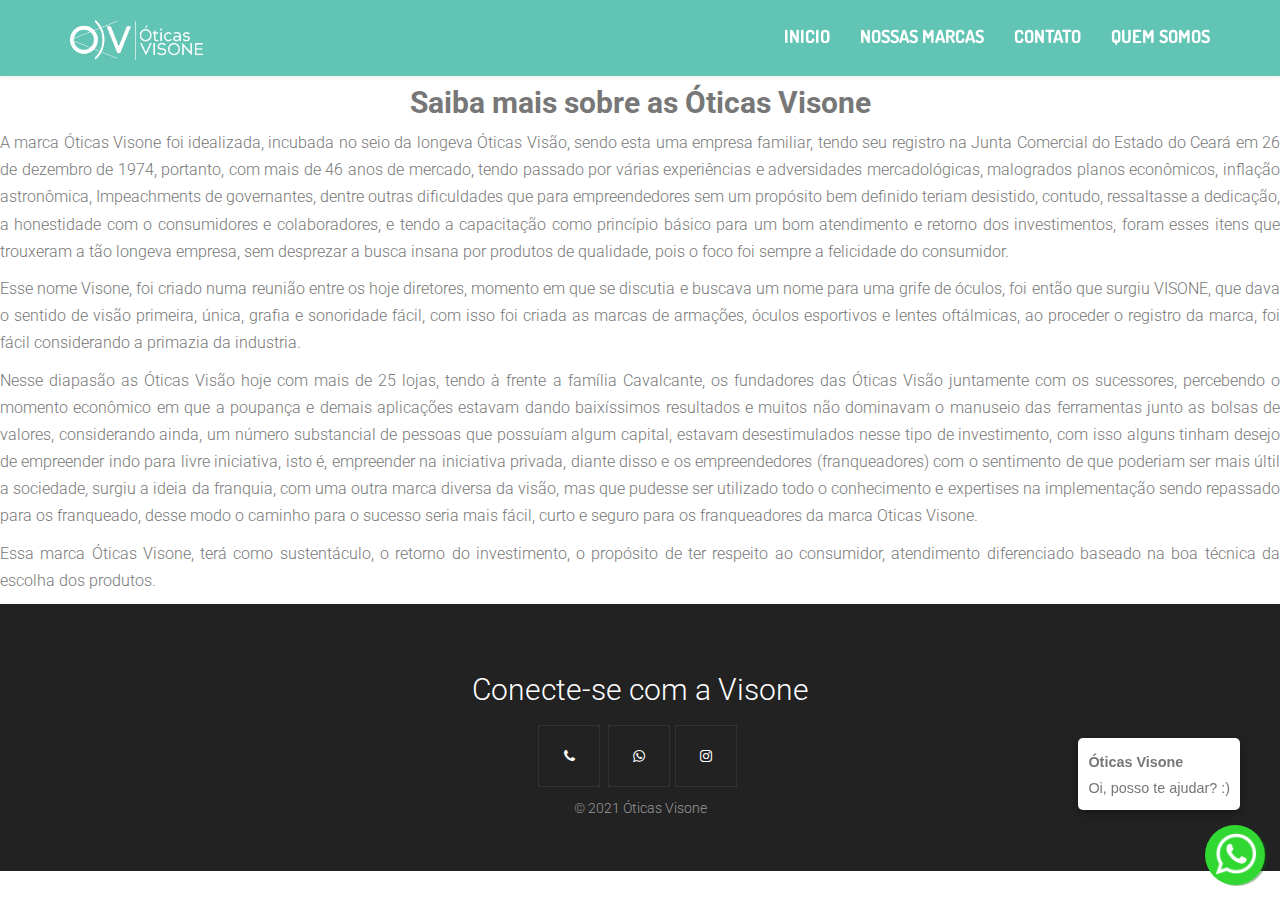
<file: sobrenos.html>
<!DOCTYPE html>
<html>
<head>
	<style>
.main-block {
      display: flex;
      flex-direction: column;
      justify-content: center;
      align-items: center;
      height: 100%;
      padding: 25px;
      background: rgb(255, 255, 255); 
      }
      .left-part, form {
      padding: 25px;
      }
      .left-part {
      text-align: center;
      }
      .fa-graduation-cap {
      font-size: 72px;
      }
      form {
      background: rgba(73, 73, 73, 0.925); 
      }
      .title {
      display: flex;
      align-items: center;
      margin-bottom: 20px;
      }
      .info {
      display: flex;
      flex-direction: column;
      }
      input, select {
      padding: 5px;
      margin-bottom: 30px;
      background: rgb(255, 255, 255);
      border: none;
      border-bottom: 1px solid rgb(168, 167, 167);
      }
      input::placeholder {
      color: rgb(165, 165, 165);
      }
      option:focus {
      border: none;
      }
      option {
      background: rgba(0, 0, 0, 0); 
      border: none;
      }
      .checkbox input {
      margin: 0 10px 0 0;
      vertical-align: middle;
      }
      .checkbox a {
      color: #26a9e0;
      }
      .checkbox a:hover {
      color: #85d6de;
      }
      .btn-item, button {
      padding: 10px 5px;
      margin-top: 20px;
      border-radius: 5px; 
      border: none;
      background: #26a9e0; 
      text-decoration: none;
      font-size: 15px;
      font-weight: 400;
      color: #fff;
      }
      .btn-item {
      display: inline-block;
      margin: 20px 5px 0;
      }
      button {
      width: 100%;
      }
      button:hover, .btn-item:hover {
      background: #85d6de;
      }
      @media (min-width: 568px) {
      html, body {
      height: 100%;
      }
      .main-block {
      flex-direction: row;
      height: calc(100% - 50px);
      }
      .left-part, form {
      flex: 1;
      height: auto;
      }
      }

	</style>
<meta charset="utf-8">
<meta name="viewport" content="width=device-width, initial-scale=1.0">
<meta name="generator" content="">
<link href="css/bootstrap.min.css" rel="stylesheet">
<link href="https://maxcdn.bootstrapcdn.com/font-awesome/4.6.3/css/font-awesome.min.css" rel="stylesheet">
<link href="css/style.css" rel="stylesheet">
<link href="https://fonts.googleapis.com/css?family=Dosis:200,300,400,500,600,700" rel="stylesheet">
<link href="https://fonts.googleapis.com/css?family=Roboto:200,300,400,500,600,700" rel="stylesheet">
<!-- Icones-->
<link rel="apple-touch-icon" sizes="57x57" href="Icons/apple-icon-57x57.png">
<link rel="apple-touch-icon" sizes="60x60" href="Icons/apple-icon-60x60.png">
<link rel="apple-touch-icon" sizes="72x72" href="Icons/apple-icon-72x72.png">
<link rel="apple-touch-icon" sizes="76x76" href="Icons/apple-icon-76x76.png">
<link rel="apple-touch-icon" sizes="114x114" href="Icons/apple-icon-114x114.png">
<link rel="apple-touch-icon" sizes="120x120" href="Icons/apple-icon-120x120.png">
<link rel="apple-touch-icon" sizes="144x144" href="Icons/apple-icon-144x144.png">
<link rel="apple-touch-icon" sizes="152x152" href="Icons/apple-icon-152x152.png">
<link rel="apple-touch-icon" sizes="180x180" href="Icons/apple-icon-180x180.png">
<link rel="icon" type="image/png" sizes="192x192"  href="Icons/android-icon-192x192.png">
<link rel="icon" type="image/png" sizes="32x32" href="Icons/favicon-32x32.png">
<link rel="icon" type="image/png" sizes="96x96" href="Icons/favicon-96x96.png">
<link rel="icon" type="image/png" sizes="16x16" href="Icons/favicon-16x16.png">
<link rel="manifest" href="Icons/manifest.json">
<meta name="msapplication-TileColor" content="#ffffff">
<meta name="msapplication-TileImage" content="/ms-icon-144x144.png">
<meta name="theme-color" content="#ffffff">
<title>Óticas Visone</title>
</head>
<body >


<!-- HEADER =============================-->
<header class="item header margin-top-0">
<div class="wrapper"style="background-color:rgb(145, 144, 144);">
	<nav role="navigation" class="navbar navbar-white navbar-embossed navbar-lg navbar-fixed-top" style="background-color: #61C4B4;">
	<div class="container">
		<div class="navbar-header">
			<a href="index.html" class="navbar-brand brand"><img src="LOGO VISONE BRANCA (1).webp" style="height:50px; width: 100pxs; display: block; padding-bottom: 10px;"/> </a>
			<button data-target="#navbar-collapse-02" data-toggle="collapse" class="navbar-toggle" type="button">
			<i class="fa fa-bars"></i>
			<span class="sr-only">Toggle navigation</span>
			</button>
		</div>
		<div id="navbar-collapse-02" class="collapse navbar-collapse">
			<ul class="nav navbar-nav navbar-right">
				<li class="propClone"><a href="index.html">Inicio</a></li>
				<li class="propClone"><a href="marcas.html">Nossas Marcas</a></li>
				<li class="propClone"><a href="contato.html">Contato</a></li>
				<li class="propClone"><a href="sobrenos.html">Quem Somos</a></li>
			</ul>
		</div>
	</div>
	</nav>
</div>
<h2 style="text-align:center;">
    <br> <br>
    Saiba mais sobre as Óticas Visone
</h2>
<div style="text-align: justify;">

<p>A marca  Óticas Visone foi idealizada, incubada no seio da longeva Óticas Visão, sendo esta uma empresa familiar,
    tendo seu registro na Junta Comercial do Estado do Ceará em 26 de dezembro de 1974, portanto,
    com mais de 46 anos de mercado, tendo passado por várias experiências e adversidades mercadológicas,
    malogrados planos econômicos, inflação astronômica, Impeachments de governantes, dentre outras dificuldades
    que para empreendedores sem um propósito bem definido teriam desistido, contudo, ressaltasse a dedicação,
    a honestidade com o consumidores e colaboradores, e tendo a capacitação como princípio básico para um bom atendimento
    e retorno dos investimentos, foram esses itens que trouxeram a tão longeva empresa, sem desprezar a
    busca insana por produtos de qualidade, pois o foco  foi sempre a felicidade do consumidor.</p>

<p>Esse nome Visone, foi criado numa reunião entre os hoje diretores, momento em que se discutia e buscava um 
    nome para uma grife de óculos, foi então que surgiu VISONE, que dava o sentido de visão primeira, 
    única, grafia e sonoridade fácil, com isso foi criada as marcas de armações, óculos esportivos e lentes oftálmicas, 
    ao proceder o registro da marca, foi fácil considerando a primazia da industria.</p>

<p>Nesse diapasão as Óticas Visão hoje com mais de 25 lojas, tendo à frente a família Cavalcante, os fundadores das Óticas Visão
     juntamente com os sucessores, percebendo o momento econômico em que a poupança e demais aplicações estavam dando baixíssimos
      resultados e muitos não dominavam o manuseio das ferramentas junto as bolsas de valores, considerando ainda, um número substancial
       de pessoas  que possuíam  algum capital, estavam desestimulados nesse tipo de investimento, com isso alguns  tinham desejo de empreender 
       indo para livre iniciativa, isto é, empreender na iniciativa privada, diante disso e os empreendedores (franqueadores) com o sentimento de
        que poderiam ser mais últil  a sociedade, surgiu a ideia da franquia, com uma outra marca diversa da visão, mas que pudesse ser utilizado
         todo o conhecimento e expertises na implementação sendo repassado para os franqueado, desse modo o caminho para o sucesso seria mais fácil,
          curto e seguro para os franqueadores da marca Oticas Visone.</p>


<p>Essa marca Óticas Visone, terá como sustentáculo, o retorno do investimento, o propósito de ter respeito 
    ao consumidor, atendimento diferenciado baseado na boa técnica da escolha dos produtos.</p>
</div>







<!-- Whatsapp Flutuante -->
<div id="whatswidget-pre-wrapper">
	<div id="whatswidget-widget-wrapper" class="whatswidget-widget-wrapper" class="whatsapp" style="all:revert;">
	<div id="whatswidget-conversation" class="whatswidget-conversation" style="color: revert; font: revert; font-feature-settings: revert; font-kerning: revert; font-optical-sizing: revert; font-variation-settings: revert; text-orientation: revert; text-rendering: revert; -webkit-font-smoothing: revert; -webkit-locale: revert; -webkit-text-orientation: revert; -webkit-writing-mode: revert; writing-mode: revert; zoom: revert; place-content: revert; place-items: revert; place-self: revert; alignment-baseline: revert; animation: revert; appearance: revert; aspect-ratio: revert; backdrop-filter: revert; backface-visibility: revert; background: revert; background-blend-mode: revert; baseline-shift: revert; block-size: revert; border-block: revert; border: revert; border-radius: revert; border-collapse: revert; border-inline: revert; inset: revert; box-shadow: revert; box-sizing: revert; break-after: revert; break-before: revert; break-inside: revert; buffered-rendering: revert; caption-side: revert; caret-color: revert; clear: revert; clip: revert; clip-path: revert; clip-rule: revert; color-interpolation: revert; color-interpolation-filters: revert; color-rendering: revert; color-scheme: revert; columns: revert; column-fill: revert; gap: revert; column-rule: revert; column-span: revert; contain: revert; contain-intrinsic-size: revert; content: revert; content-visibility: revert; counter-increment: revert; counter-reset: revert; counter-set: revert; cursor: revert; cx: revert; cy: revert; d: revert; display: none; dominant-baseline: revert; empty-cells: revert; fill: revert; fill-opacity: revert; fill-rule: revert; filter: revert; flex: revert; flex-flow: revert; float: revert; flood-color: revert; flood-opacity: revert; grid: revert; grid-area: revert; height: revert; hyphens: revert; image-orientation: revert; image-rendering: revert; inline-size: revert; inset-block: revert; inset-inline: revert; isolation: revert; letter-spacing: revert; lighting-color: revert; line-break: revert; list-style: revert; margin-block: revert; margin: revert; margin-inline: revert; marker: revert; mask: revert; mask-type: revert; max-block-size: revert; max-height: revert; max-inline-size: revert; max-width: revert; min-block-size: revert; min-height: revert; min-inline-size: revert; min-width: revert; mix-blend-mode: revert; object-fit: revert; object-position: revert; offset: revert; opacity: 0; order: revert; origin-trial-test-property: revert; orphans: revert; outline: revert; outline-offset: revert; overflow-anchor: revert; overflow-wrap: revert; overflow: revert; overscroll-behavior-block: revert; overscroll-behavior-inline: revert; overscroll-behavior: revert; padding-block: revert; padding: revert; padding-inline: revert; page: revert; page-orientation: revert; paint-order: revert; perspective: revert; perspective-origin: revert; pointer-events: revert; position: revert; quotes: revert; r: revert; resize: revert; ruby-position: revert; rx: revert; ry: revert; scroll-behavior: revert; scroll-margin-block: revert; scroll-margin: revert; scroll-margin-inline: revert; scroll-padding-block: revert; scroll-padding: revert; scroll-padding-inline: revert; scroll-snap-align: revert; scroll-snap-stop: revert; scroll-snap-type: revert; shape-image-threshold: revert; shape-margin: revert; shape-outside: revert; shape-rendering: revert; size: revert; speak: revert; stop-color: revert; stop-opacity: revert; stroke: revert; stroke-dasharray: revert; stroke-dashoffset: revert; stroke-linecap: revert; stroke-linejoin: revert; stroke-miterlimit: revert; stroke-opacity: revert; stroke-width: revert; tab-size: revert; table-layout: revert; text-align: revert; text-align-last: revert; text-anchor: revert; text-combine-upright: revert; text-decoration: revert; text-decoration-skip-ink: revert; text-indent: revert; text-overflow: revert; text-shadow: revert; text-size-adjust: revert; text-transform: revert; text-underline-offset: revert; text-underline-position: revert; touch-action: revert; transform: revert; transform-box: revert; transform-origin: revert; transform-style: revert; transition: revert; user-select: revert; vector-effect: revert; vertical-align: revert; visibility: revert; -webkit-app-region: revert; border-spacing: revert; -webkit-border-image: revert; -webkit-box-align: revert; -webkit-box-decoration-break: revert; -webkit-box-direction: revert; -webkit-box-flex: revert; -webkit-box-ordinal-group: revert; -webkit-box-orient: revert; -webkit-box-pack: revert; -webkit-box-reflect: revert; -webkit-highlight: revert; -webkit-hyphenate-character: revert; -webkit-line-break: revert; -webkit-line-clamp: revert; -webkit-mask-box-image: revert; -webkit-mask: revert; -webkit-mask-composite: revert; -webkit-perspective-origin-x: revert; -webkit-perspective-origin-y: revert; -webkit-print-color-adjust: revert; -webkit-rtl-ordering: revert; -webkit-ruby-position: revert; -webkit-tap-highlight-color: revert; -webkit-text-combine: revert; -webkit-text-decorations-in-effect: revert; -webkit-text-emphasis: revert; -webkit-text-emphasis-position: revert; -webkit-text-fill-color: revert; -webkit-text-security: revert; -webkit-text-stroke: revert; -webkit-transform-origin-x: revert; -webkit-transform-origin-y: revert; -webkit-transform-origin-z: revert; -webkit-user-drag: revert; -webkit-user-modify: revert; white-space: revert; widows: revert; width: revert; will-change: revert; word-break: revert; word-spacing: revert; x: revert; y: revert; z-index: revert;"><div class="whatswidget-conversation-header" style="all:revert;">

	<div id="whatswidget-conversation-title" class="whatswidget-conversation-title" style="all:revert;"> Óticas Visone</div></div><div id="whatswidget-conversation-message" class="whatswidget-conversation-message " style="all:revert;">Oi,  posso te ajudar? :)</div><div class="whatswidget-conversation-cta" style="all:revert;"> <a style="all:revert;" id="whatswidget-phone-desktop" target="_blank" href="https://web.whatsapp.com/send?phone=+55 85 8403 2649" class="whatswidget-cta whatswidget-cta-desktop">Enviar Mensagem</a> <a id="whatswidget-phone-mobile" target="_blank" href="https://web.whatsapp.com/send?phone=+55 85 8403 2649" class="whatswidget-cta whatswidget-cta-mobile" style="all:revert;">Enviar Mensagem</a></div><a target="_blank" class="whatswidget-link style="all:revert;"></a></div><div id="whatswidget-conversation-message-outer" class="whatswidget-conversation-message-outer" style="all:revert;"> <span id="whatswidget-text-header-outer" class="whatswidget-text-header-outer" style="all:revert;">Óticas Visone</span><br> <div id="whatswidget-text-message-outer" class="whatswidget-text-message-outer" style="all:revert;">Oi,  posso te ajudar? :)</div></div><div class="whatswidget-button-wrapper" style="all:revert;"><div class="whatswidget-button" id="whatswidget-button" style="all:revert;"><div style="margin:0 auto;width:38.5px;all:revert;"> <img class="whatswidget-icon" style="all:revert;" src=" [data-uri]"></div></div></div>
	<script id="whatswidget-script" type="text/javascript">document.getElementById("whatswidget-conversation").style.display="none";document.getElementById("whatswidget-conversation").style.opacity="0"; var button=document.getElementById("whatswidget-button");button.addEventListener("click",openChat);var conversationMessageOuter=document.getElementById("whatswidget-conversation-message-outer");conversationMessageOuter.addEventListener("click",openChat);var chatOpen=!1;function openChat(){0==chatOpen?(document.getElementById("whatswidget-conversation").style.display="block",document.getElementById("whatswidget-conversation").style.opacity=100,chatOpen=!0,document.getElementById("whatswidget-conversation-message-outer").style.display="none"):(document.getElementById("whatswidget-conversation").style.opacity=0,document.getElementById("whatswidget-conversation").style.display="none",chatOpen=!1)}</script></div>
	<style id="whatswidget-style">.whatswidget-widget-wrapper{font-family:"Helvetica Neue","Apple Color Emoji",Helvetica,Arial,sans-serif !important;font-size:16px !important;position:fixed !important;bottom:20px !important;right:30px !important;z-index:1001 !important}.whatswidget-conversation{background-color:#e4dcd4 !important;background-image:url('data:image/png !important;base64,iVBORw0KGgoAAAANSUhEUgAAAGUAAABlCAYAAABUfC3PAAAACXBIWXMAAA7EAAAOxAGVKw4bAAAAhHpUWHRSYXcgcHJvZmlsZSB0eXBlIGV4aWYAAAiZdY5dDoQwCITfOcUeYQqUluOYrCbewOM7tW6MD/slwPAbZD32TT6DAojX1iMjQDw9daHomBhQFGVE+skdrVApxXfmYjpFZG/wZ9DxpiJ6bM1pXDHV1YJmV5M3BOOFfA5E/X3zp34jJ5txK0wLhZMZAAABd2lUWHRYTUw6Y29tLmFkb2JlLnhtcAABAFVURi04AFhNTDpjb20uYWRvYmUueG1wAEiJ7ZaxTsMwFEX3foVl5thJKEOsuB1aUBkKCJBaxjR5Taw2TpQYYvprDHwSv4DdVi2qyojEYE+27/U99vPy4qGuk3QFCi0gF5Ljr49PjETG8exq6k/rERRismngaXP3nG5WaZTh4aAXa6bLugSVIF2uZcs0x0lWLYCZud2mGG0tasXxfPqARlUDqE/6xPeutXgL8aCH4iZbssfxzT7CrDgulKoZpV3Xke6SVE1OgyiKqB/SMPSMw2vfpUq0J9sLG7HLGEObNqJWopLIrpNF9ao4xkZH+3DQ4pguW7K9LEmrklqFBsSnP+1KLH+xW+Vot4fZg9Cwno9FCbI1V+A48IMT9eWMapPYbZnkMBOZKs4JExB5oU6U+0aAqYHahWFqK0n3pTQ/Qw9fM9g+6K+HgziIgziIgziIg/wrSC8+NHcgTUfXmdbtG8Nkm7OA2X6LAAATK0lEQVR4nO1d25bjOI4MgKSy5/+/bR/3cf+hLJLAPoCgaFu2JaeU6dptnFNTPVlpWSJIXAIBiP7nv/9L8a98lPBv38C/ci/xt2/g/5qICGoVqAoUAAEAEQIzmBlE9PIaEQBUFaUUiAhU7VIhMEIIYP73MG0VEUHOpa+lCxEhhICUIkIILxUTRQSlVtRSoAoQAQqFFoGoIsX4r2I2iIjgcrlARMGB8fU1gYigqqhVUGpBzhmqipTS02vFWivmeQYTI8YA5gBVQc4ZJWcQgJgSeMOx+/8qtvAVtQpCDJhSujJVzAIiIJeCXApCiGB+vJ6xioCIME0JIYT2Y7tg6RcJQP+33xMzrcvfIAIBm+z0mSIi8HWMMQ7raMLMSCmZ4sT8DfB4PSNUV51QjBEiipzLsgi/JKoKVYWIQETb/SiICMy8yU6fen/tf0IIDy2K36vq8jyP7rlFXw8e6Beec1l8U4CIQFTa7RCIlpNRRaClYEoJMcbfU8xycF8IbVrTqABqLUh6HR3XWiG12oOe/LBdCarQHgGi7yo3UUQMZuqLTyIopaDUCmJGbGajnyy7QA9N3RocrTxfIhnu/VbsngR4ckJcYuCAWgrmeUZskZaIopQMEUVK8VQnX6ugVgsjq0hfPOaAEPlpfC/NjpdSUUtFYIYCkGa7pdoiKRTUwnx/xiMVw+0ecylgEYSmGP8Oj8BEbHvQi++PIYTuP0qpIJa+y7g9xFlmQUQwzxdUEcQQkG6iltu/b2Wx0xk5C6pUO2kAePA3AEFUuuJTjC/D0j3ieUhgRikFKnK1brVaNEtESCm+tGAxBAbxF2opzWQJiAkpphYin5OjdN+hauF4SggPdpD/rjaPquq70xY+xtSTNWrOlm9OmCqDMEaUz8PSvWILnlriqMil9MVXBYgJMUSE8HqTR8B2Fd2EcmfY3luRZl8Dh+4PgMUnjH+ulaJgDogxIISAaUrdnrsy/DrtYcBAM812osz0HWfGPBwmIpS2ud2bERNS2JbNAwP29RNKuBVueYZicY6OHdXaTm5THFOzxe0TpRYA2h803ChVVFFLBYAOGdnvcVNyvQoajpIOTd1ax/asW+RHAclx15sjrhBRxGYhO3ZUS0MYYo+4/KEMp1OgnQyHhkYppZpth0VzVQImLAtGbN/vDvlo+a6iY875UKfncm9+WkjY/81sre/irqxqpiWmiBBGn2C7X8TOFXNb4JXnr9UUm2JEBZliqnTTxi1i0w/FyONZCjEsqF4ngApwsDDXAowl5HVFgVo+wWSfVYuoPCiw0HbxJ6vfD/TfQwMFPcPzfEc0fwupGD/73ZNxex+H7xUvAzg845A1tR0KXPuv8e8QGCIW75dc7BT00DZ2HzD+WZMYAkQEfy4XQLXjUQtA6KdPnsIdj8RyjtpN5xJ6718rQ5dnix7btU5RSs4ZCsPPQlxC1Fdi4W28UpT/2ZPwhWA+pFbp/3/8fg8cXmFQa8/mfk9UwEQtpLdTHeM+DM6ulaGwnJDazw5VyujEU0qYprR7F4Zwb5ZG3zTKo9PivuORZTYlB6jaImzNxXzD1ZbLETOoVguBRa984BaptSKXgilNSMlUcbnMxyulVjGfcQCUMTr/6rhS04v5ptB9095v4sCQDn1sv59S6lXNRGPCPF8scHjDR1G7Fy+IHW6+HGf6LrbkgUJukIUleeiL76cml4yczWfEHRVSajXzWmpHoHfcXQ8W7G/0YGKvTohtQ+WcIc3UllJOyFP6jb2nlK6QXCBiKLVHbI5Ya0OT/QRZToLNpeuOmWFBpbdsom72xMq7QbmfZmLaDaYHZqQYkRvEZQo+I3kkQGUJQffKGLmlVidZXegGpFYR5HlGyQUqimlKmxUDGNSzRykxRtvZ8wwJEbUaavAOl8ErkhaiG0KejjZfFtUwsr5nX23Xm0n5mr5eRjNuhmiamgMuqHVbzcTvte/0jZ9JyaJDD4ktMHm/+mmKDlBloBXxDlUKM4ODQmfd5UCBJb/x3OZWIZ6IjmVg910hhJ7t51L6jt5yv9LAya15hi+iCENVdofrj655VYp/[base64]/Jln8WR4lpsqZm6FpNrwq8Em9xrNaxlt+TtK6cU3YCB3fL9Gc55SquwyC21pVv/ltjykjvuvie4LxokAJu6BwtYSsWf3peSOXluIe0/G2yurShm5V3bjtDnku0rM6r7d5zmDi9fhnUbrztihF6xEPk8V9ux+RaD8nLk4SikFl3nupWyFJb3IltnH+L5iHiol59wKSkZs2BP2mRkiCLZFNeORv03mmBlhYGsaRmTQy+1GWcwdbaZFEZkfu90Qz8RNM4Be1xGxzSCiqFIRNyp3TVYdvcPTzhapYgWrrTdtu4/6rt7yOc873Cz4Z5gZU0pWW4c2rMqSuBGF9u4BwMzR3g2EHdiVVAvNY0O0uRXtrOwA6DejuYc+ZYHL33OCxAxuJnDrKUsxImdrGXAY3E2nK6xd3QDKm+SyNDI6h31BpZ0+YKs3IrLfVNGrT4hqD1i+I6tKuc2IA+/nfzERZMdJscWPPVGc53zlNB9FNYYWL70fcYo9JN8qZi6xmZ7bGZE1I88zKoeOSDDTOY6e2ZpeHGy7JbZtEV/EWuvmaIiZzH9ooxCZVRmoQHZCXMkejHSFhIi4E4NyHlgYytWv79MSXGkkD4eUFIoQToq+Op7DDCjuTMXWGydiiJRd0VBsDMe5Ib+llMYsdJIdNWhEG2ulgsn8zgjPbBH3Q1KlF622SggBX19fKNWIHSDCV5gO4Sk/9Ck9kXvz+u7szTnv80nMjGmawMESRFGBFK88GhRjXQXUggDrQNtTa3f6qqoipvdI38yMRNRP7jsV0DU5lfnkkY02mtGenegPLC0R9VYCL5laKLtQlNZkjf7q/DEvbgUO3+rrPCKDv5XT6WgeNYnqbqDNI68tNnoMJrRFQeqNRypX/+2csKkFEp/WaHv6SeHG3VWRU/omR/ShE/+GiI/YilnEjBQWpr7f39G7/Ag5XSnWs/FeJXKUkfp6a4K64zMkHiF4FY+aUq75Y58sqvpT5qtsBiddeW6C4H6gK8R5xctpMH7wcgrOaqM7W6SVw8939L0O7rXwdVL2NRncsCUdzJJTOv1PbAnt7c7/2xTh4vDSPB9MxlsTIiDEgFoq/lwuHS8CMDSfujNui0+t9aEt/lKnuK9Z/KYSPLQ+YnxKzhm5FMQYfkIphBStz8+agYwA4Zn5YqZwZfe50UK38pDfkR4MvKHYI8enjF0KMfyAUoCFYF0777a1RQz9Itwy+Z/a+R6ledi9R3wRjxyf4ozLWg8meD//Ulo91r9hhqwreUYp1YbbTNMuxYxjP44Yn7Jcx9pAfrSX6RMiIkehnbL0DrzicM+R41PGiPFDG8xeyzudVEtDU4aKVVQXoHPHdy/fvP4L38ALY4x/r1IsxG7U0fjaH6kqSq1Gi+0Th7ZBOLfCRCg4b3zKX6wUZ+YLKBucY+H2/[base64]/012Vylf3sOc6W4iOq+ZrzHb34Exj24JjQgabhEbwK6szFr8rfj0FUEsFEyFMAYGuH895v2/HrAfIFqLjnVL8Q5d57vWQEKwf/lnHr8Jmosx5Rh3IDD5fJefcbua9hO2VhBDwRYQLZsu2c8Y0TVe/00eAQFo/5c/PnnSiY0oRCuqY17j575TipkdbxiqqkDyjlIUFeHvcnObjxayUkrFSBjzL297OFCJCDAE5l17Xv/1Op5jO84xpmjZ1fB0tr4iOd45+UYhNqvPopndTqSKp9pCvwxatgSfFtMo8N9R3/5SHvcJsTJeRu9g5xrBBOzGaKc3FwuSfnNa6heh4t00sfCTEFDqPammjzp0nBaAjv/NlBgiYUnriyKmPy3iHRLFVrPkIg2PX3tpNWJDpmGKHW76+vt+3uFW2EB3vzZdazB/4OsxzhJfbMBv3Od4xM02T1U0ePJihDk0VJzZNuX32KXhzzpDWNkFE0Fyag/X5LNa+103uyTX8LUTHVUc/subHi40Fq8s8tz5Ea3fbVNTZ2mL1pkiDU6wVG9aUqrL0Q4IgLH34Zy9TazUWZ0o/MkL+FdHx3ssN5JA18UlDc26Zc+BDc493xfojWw8km0+ppSJN6Y6SuuRRBUpGGPTZxp8wQv6t0MPqCYbOprh3UtH70yieiS+0BR8VBMY0pVUUwW14jHGYi2wn7BNkt1KW5ktFCnFfG5kuielaE1K3t+/WzIfClc8efmRSe04QQ29f+BRe2L1Smt1/FLr6NFSLGvaFkgrt8+mNQnSjlMZm3DtWY6El1X4C9uBsa1Sl35Q7pRAaU/7BaAznb1kSuf1BeudTq/6N0A3B/KxW7TnSP/987VMM0IZOR6tlfNAi75V7pTAB8qQjuo3NmDgtIe4G6bUOYpthf1WMsuOpqhYxiTz8/jUhspaIOMyZ/GR5RW26U0pgRtXaEdbbi0nPjNeZjg9vpBHWUkp9J6/dVBWB5v3BgJmgXR/5FdlCbbp6DGr8KzwYjeEDa/bOiF9uBC9fFtaBuQ/f7e+IU5v+/Ln0PG9N7vZWaCdgrYG0sxl3LlhpmFncEj57gLHrGz5fRmpTldoZoWtypxRrHzAIoLMZm+yd5qCKzoqk1vv+ygGb4hVHvhzgSBmJ6Hs+s4fatKqUwDZBuw7vK/Rb2GPpVWVAYl8PVO5vdmgwzyeKESVspOKW6UfvUJsetmwvdYnacSP0dzJsuPlG7a+lIA1zd5/efBvQeXRl8kj5CWrTQ6WEEHvNgdoojj6O/EUDkKrasM1+A69N0agU/oXC01b5CWrTwz56Nze1VpSceynYmoDW2+X85mzkko10jfF1Zt1HlUubH/nLrwh8Jj9BbXr4r0RtsihTf6eUAn1y3W10NhbC5mxFr9QG3bykkzYn6Pb2t7LxrU7cqU0xxY6ATG2M/IhyxNh+r5WgdeM8/KfDDRYGeUbOdgx9IEwptdcpxqqkansTRCOlvVLIPM+dof5bNXPAp7kakjAClGtyNrXp6Qr4aQEBZVh08/QVpdjggVKWofw2ASI+PSF+qkqtKE3ZaXqtxLXrOGj6rrmz10QZdO+lwFIVUaQ/xyM5i9r0clv6vC0CIZfcXwDGiA1+lx4aRjT4hKl39o7ii+hvnfYy7SuY/VZUtTeqemvbO0N9AHsnpJvm0HZxlTZFHEAI09PPn0Ft2mQrun8hYFbY1J/A/dj6q/RqrfhzMXT5tqFmrKP41B9/u8JemN59kDTmpYi9J3La2ZEFtCl3VfCf//wzNMgG/PlzsRetPddJX58jqU2bDbjTiYxUwcu4vhA7QlvqQnZ2XGfJbKgPuYkprCpui3jsT0RI0zQMT5A2b2v79TpCQUvPIYA+37iz6Ddc70hq02aluMmw92qFvgALedocZG0EPq+duBChdfsuRax3RUXAYRl0owBKXt4FuVXHnZYLtAKZ3agDr0TbpxIdSW3aFeqISI/FFzhk8QPvNuHsFaM26QIBtfI00/5OAaf7lBYBElF7PyTtenPQkdSmzUrxNmvwEkMQ/XwZ1UP1ec4o5dLeGFTBIfSR63skhICvaTL0tr2s03hsafMGO5ratEkpyxACvRrcfEQvxl7xHCElbaaBwJE3wzmPrgcspQkDZcMmUPQMatPuTI2w2OHfEm9Aiuovd/7e5rjl9+6RM6hN+5XSaZa/i039xildkzOoTXHvGEEMi3E2g/7T5SxqE/[base64]/i0+xTqdDSK6/LlAxd5zzB90/6qK6DyvLTvEWuwKSmz4tvrvz9hd20VbyF3vxFC+Cjin5UBWn/8M3GsRtHajBuUICrg8LvMk2WCg/Zi17PE8tPaHkZx6xOf9Sr25KhaxayPsQVdzQX+LXF4fJ5zhzpSirvfDvEJcplnKyeHgP8FbJ3FbCth4+oAAAAASUVORK5CYII=') !important;background-repeat:repeat !important;box-shadow:rgba(0, 0, 0, 0.16) 0px 5px 40px !important;width:250px !important;height:300px !important;border-radius:10px !important;transition-duration:0.5s !important;margin-bottom:80px !important}.whatswidget-conversation-header{background-color:white !important;padding:10px !important;padding-left:25px !important;box-shadow:0px 1px #00000029 !important;font-weight:600 !important;border-top-left-radius:10px !important;border-top-right-radius:10px !important}.whatswidget-conversation-message{line-height: 1.2em !important;background-color:white !important;padding:10px !important;margin:10px !important;margin-left:15px !important;border-radius:5px !important}.whatswidget-conversation-message-outer{background-color:#FFF !important;padding:10px !important;margin:10px !important;margin-left:0px !important;border-radius:5px !important;box-shadow:rgba(0, 0, 0, 0.342) 0px 2.5px 10px !important;cursor:pointer !important;animation:nudge 1s linear infinite !important;margin-bottom:70px !important}.whatswidget-text-header-outer{font-weight:bold !important;font-size:90% !important}.whatswidget-text-message-outer{font-size:90% !important}.whatswidget-conversation-cta{border-radius:25px !important;width:175px !important;font-size:110% !important;padding:10px !important;margin:0 auto !important;text-align:center !important;background-color:#23b123 !important;color:white !important;font-weight:bold !important;box-shadow:rgba(0, 0, 0, 0.16) 0px 2.5px 10px !important;transition:1s !important;position:absolute !important;top:62% !important;left:10% !important}.whatswidget-conversation-cta:hover{transform:scale(1.1) !important;filter:brightness(1.3) !important}.whatswidget-cta{text-decoration:none !important;color:white !important}.whatswidget-cta-desktop{display:none !important}.whatswidget-cta-mobile{display:inherit !important}@media (min-width: 48em){.whatswidget-cta-desktop{display:inherit !important}
	.whatswidget-cta-mobile{display:none !important}}.whatswidget-button-wrapper{position:fixed !important;bottom:15px !important;right:15px !important}.whatswidget-button{position:relative !important;right:0px !important;background-color:#31d831 !important;border-radius:100% !important;width:60px !important;height:60px !important;box-shadow:2px 1px #0d630d63 !important;transition:1s !important}.whatswidget-icon{width:42px !important;height:42px !important;position:absolute !important; bottom:10px !important; left:10px !important;}.whatswidget-button:hover{filter:brightness(115%) !important;transform:rotate(15deg) scale(1.15) !important;cursor:pointer !important}@keyframes nudge{20%,100%{transform:translate(0,0)}0%{transform:translate(0,5px);transform:rotate(2deg)}10%{transform:translate(0,-5px);transform:rotate(-2deg)}}.whatswidget-link{position:absolute !important;bottom:90px !important;right:5px !important;opacity:0.5 !important}</style>
	</div>
<!-- FOOTER =============================-->
<div class="footer text-center">
	<div class="container">
		<div class="row">
			<p class="footernote">
				 Conecte-se com a Visone
			</p>
			<ul class="social-iconsfooter">
				<li><a href="tel:+55 85 3433-4061"><i class="fa fa-phone"></i></a></li>
				<li><a href="https://api.whatsapp.com/send?phone=5585984032639"><i class="fa fa-whatsapp"></i>
				<li><a href="https://www.instagram.com/oticasvisone/"><i class="fa fa-instagram"></i></a></li>
			</ul>
			<p>
				 &copy; 2021 Óticas Visone<br/>
			</p>
		</div>
	</div>
</div>

<!-- SCRIPTS =============================-->
<script src="js/jquery-.js"></script>
<script src="js/bootstrap.min.js"></script>
<script src="js/anim.js"></script>
<script>
//----HOVER CAPTION---//	  
jQuery(document).ready(function ($) {
	$('.fadeshop').hover(
		function(){
			$(this).find('.captionshop').fadeIn(150);
		},
		function(){
			$(this).find('.captionshop').fadeOut(150);
		}
	);
});
</script>
	
</body>
</html>
</file>
<file: css/style.css>
/*
Scorilo 1.0.1 - HTML Template by WowThemes.net
Visit: https://www.wowthemes.net
================================================== */
.nossasmarcas{
	width: 310px;
	height: 200px;
	display: inline-block;
 }
body {
	font-family:Roboto;
	font-weight:300;
	font-size:16px;
	color:#777;
	line-height:1.7;
}
h1,h2,h3,h4,h5,h6 {
	font-family:Roboto;
	font-weight:700;
}
.unstyle ul li,.unstyle ol li,ul.unstyle li,ol.unstyle li {
	list-style:none;
	line-height:inherit;
}
.text-left {
	text-align:left !Important;
}
a:hover {
	text-decoration:none;
}
.content-block {
	padding:50px 0;
	margin-top:50px;
}
.navbar-lg {
	min-height:76px;
}
.navbar-lg .navbar-brand {
	line-height:1;
	padding-top:20px;
	padding-bottom:26px;
	font-size:30px;
}
.navbar-toggle:before {
	background-image:url(../images/menu.png);
	background-repeat:no-repeat;
}
header .navbar-white a {
	color:#ffffff;
	font-weight:700;
}
.item.content,.item.portfolio,.item.team,.item.pricing,.item.contact {
	padding-top:40px;
	padding-bottom:0px;
}
.padding-top-100 {
	padding-top:180px !important;
}
.padding-bottom-40 {
	padding-bottom:40px !important;
}
header .navbar-white {
	background:#fff;
	box-shadow:0px 3px 2px 0px rgba(145, 144, 144, 0.1);
}
.item.header {
	background-repeat:no-repeat;
	background-position:0% top;
	background-size:cover;
	background-attachment:scroll;
	background-color:rgba(0,0,0,0);
}
.navbar-nav,.navbar>.container .navbar-brand {
	font-family:Dosis;
	text-transform:uppercase;
}
	.text-homeimage {
	text-align:center;
	color:rgb(255, 255, 255);
	z-index:2;
	position:relative;
	font-size:75px;
	line-height:90px;
	text-transform:uppercase;
	padding-top:190px;
	padding-bottom:190px;
	font-weight:700;
	font-family:Dosis;
	background-color:rgba(0,0,0,0);
}
.text-pageheader {
	 text-align:center;
	color:rgb(255, 255, 255);
	z-index:2;
	position:relative;
	font-size:45px;
	line-height:90px;
	text-transform:uppercase;
	padding-top:100px;
	padding-bottom:100px;
	font-weight:700;
	font-family:Dosis;
}
.subtext-image {
	text-transform:none;
	font-weight:100 !Important;
}
.toparea {
	background:rgb(255, 255, 255);
	margin-top:-100px;
	padding-top:30px;
}
.numbertext {
	font-weight:700;
	font-size:20px;
	line-height:38px;
	color:#444;
	text-transform:uppercase;
	display:block;
	margin-bottom:10px;
}
.numberstep {
	background-color:#00bba7;
	border-radius:50%;
	color:#fff;
	margin-right:4px;
	text-align:center;
	height:60px;
	width:60px;
	line-height:60px;
	display:inline-block;
	font-size:25px;
	font-weight:700;
	margin-top:20px;
}
h1.latestitems {
	font-size:22px;
	line-height:28px;
	color:#444;
	text-transform:uppercase;
	letter-spacing:1px;
	margin-top:0;
}
.wow-hr {
	position:relative;
	font-size:0;
	text-align:center;
	height:24px;
	margin:auto;
	margin-top:2%;
	margin-bottom:3%;
	width:50%;
	padding:2px 0;
	overflow:hidden;
	clear:both;
}
.wow-hr-h:before {
	left:-13px;
	margin-left:-50%;
	background:#f7f7f7;
}
.wow-hr-h:after {
	left:13px;
	margin-right:-50%;
}
.wow-hr-h:before,.wow-hr-h:after {
	display:inline-block;
	content:"";
	height:1px;
	width:50%;
	margin-top:9px;
	vertical-align:top;
	position:relative;
	background-color:#e4e4e4;
}
.wow-hr-h i {
	font-size:16px;
	line-height:20px;
	height:20px;
	width:20px;
	vertical-align:top;
	text-align:center;
	color:#e4e4e4;
}
.paddingtop0 {
	padding-top:0 !Important;
}
.paddingbottom20 {
	padding-bottom:20px !Important;
}
.homebrowseitems {
	text-decoration:none;
	background-color:#00bba7;
	font-weight:700;
	font-size:20px;
	border:0;
	padding:13px 39px;
	letter-spacing:1px;
	margin-top:-20px;
	display:inline-block;
	color:#fff;
	margin-bottom:0px;
}
.homebrowseitemsicon {
	color:#fff;
	display:inline-block;
	padding:13px 20px;
	margin-top:-13px;
	margin-bottom:-13px;
	margin-right:-39px;
	margin-left:15px;
	background:rgba(0,0,0,0.2);
}
a.homebrowseitems:hover {
	color:#fff;
	opacity: 0.8;
}
/*==============================================* SHOP *===============================================*/
img {
	max-width: 100%;
}
/*Product Box*/
.maxproduct {
	max-height:300px;
	overflow:hidden;
	display:inline-block;
}
.productbox {
	background:#fff;
	padding:13px;
	border:1px solid #e4e4e4;
	margin-bottom:30px;
}
.latest-items .productbox {
	margin-bottom:30px;
}
.productbox h1 {
	display:block;
	font-size:17px;
	text-transform:uppercase;
	margin-top:15px;
	border-bottom:double medium #eee;
	padding-bottom:15px;
	margin-bottom:10px;
	font-weight:500;
	color:#333;
}
.product-details {
	padding:6px 0 0 0;
	text-align:center;
	color:#444;
}
.productbox .price {
	font-weight:400;
}
.shopsection .productbox {
	margin-bottom:30px;
}
.captionshop {
	display:none;
	position:absolute;
	top:0;
	left:0;
	background-color:#00bba7;
	width:100%;
	height:100%;
}
.captionshop h3,.captionshop p {
	color:#fff;
	margin:20px;
}
.captionshop h3 {
	margin:30px 20px 10px;
}
.captionshop p {
	font-size:15px;
	margin:0 20px 15px;
}
.captionshop a.learn-more {
	padding:8px 12px;
	background:transparent;
	color:#fff;
	font-weight:bold;
	text-decoration:none;
	border:1px solid;
	display:inline-block;
	min-width:120px;
	text-transform:uppercase;
	font-size:16px;
}
.captionshop a.learn-more.detailslearn {
	margin-left:-1px;
}
.captionshop a.learn-more:hover {
	background:#fff;
	color:#00bba7;
	display:inline-block;
	border:1px solid #fff;
}
.fadeshop {
	position:relative;
	 max-height:300px;
}
.properties-box {
	padding:20px 20px 15px 20px;
	border:1px solid #e4e4e4;
	margin-top:25px;
	clear:both;
	float:none;
	line-height:1.7;
}
.slide-text {
	position:relative;
	color:#666;
	overflow:hidden;
	text-align:center;
	font-size:22px;
	font-weight:300;
	line-height:35px;
	max-width:75%;
	margin:0px auto;
	margin-top:0px;
}
.edd-submit.button {
	font-size:20px;
	border:0px;
	padding:7px 20px;
	text-decoration:none;
	color:#444;
	text-align:center;
	font-weight:400;
	background:#fff;
	text-transform:uppercase;
	border-radius:0;
	border-bottom:5px solid rgba(0,0,0,0.1);
	background-color:#00bba7;
	color:#fff;
}
.edd-submit.button,.edd-submit.button:visited {
	background-color:#00bba7;
	color:#fff;
	border-bottom:5px solid rgba(0,0,0,0.1);
}
.edd-submit.button:hover {
	opacity:0.8;
}
.rightarea-price .edd-submit.button {
	font-size:25px;
	padding:14px 25px;
	text-decoration:none;
	color:#fff;
	text-align:center;
	font-weight:400;
	border-bottom:5px solid rgba(0,0,0,0.1);
	text-transform:uppercase;
	border-radius:0;
}
.rightarea-price .edd_purchase_submit_wrapper a.edd-add-to-cart.edd-has-js,.rightarea-price .edd-submit.button {
	display:block;
}
.edd-submit.button.active,.edd-submit.button:focus,.edd-submit.button:hover {
	color:#fff;
}
#edd-purchase-button,.edd-submit,input[type=submit].edd-submit {
	background-color:#00bba7;
	color:#fff;
	border:0;
	border-radius:0;
	border-bottom:5px solid rgba(0,0,0,0.1);
	font-size:17px;
	font-weight:700;
}
#edd_checkout_cart a.edd-cart-saving-button,th input[type=submit].edd-submit {
	text-decoration:none;
	padding:4px 10px;
	text-transform:none;
	font-size:14px;
	background:#fff;
	color:#444;
	border:1px solid #eee;
	font-weight:500;
}
#edd_checkout_cart input.edd-item-quantity {
	padding-left:10px;
}
.edd-cart-added-alert {
	border:2px solid green;
	padding:7px 10px;
	margin-bottom:30px;
	float:right;
	display:inline;
	margin-left:20px;
}
.btn-buynow {
	font-size:25px;
	padding:14px 25px;
	text-decoration:none;
	color:#fff;
	text-align:center;
	font-weight:400;
	border-bottom:5px solid rgba(0,0,0,0.1);
	text-transform:uppercase;
	border-radius:0;
	display:block;
	background:#33c9b9;
}
.rightarea-price .edd-cart-ajax-alert {
	display:inline;
}
.rightarea-price .edd-cart-added-alert {
	border:2px solid green;
	padding:16px 10px;
	top:2px;
	position:absolute;
	margin-left:20px;
	clear:both;
	float:none;
	margin-bottom:0px;
}
.rightarea-price .edd_download_purchase_form {
	margin-bottom:0;
}
.rightarea-price .edd_go_to_checkout {
	clear:both;
	float:none;
	margin-bottom:0px;
}
.rightarea-price .edd-submit.button {
	display:block;
	clear:both;
	float:none;
	margin-bottom:0px;
}
.edd_empty_cart {
	padding:20px;
	display:block;
	background-color:#fcf8e3;
	border:#faebcc 1px solid;
	color:#8a6d3b;
	text-align:center;
	margin-bottom:200px;
}
.headercart {
	color:#fff;
	font-size:21px;
	display:block;
	padding-top:45px;
	font-weight:300;
	letter-spacing:1px;
	z-index:2;
	position:relative;
}
.headercart a {
	z-index:2;
	position:relative;
	color:#fff;
}
.filtertagscats a {
	color:#999;
	border:1px solid #ccc;
	padding:5px 10px;
	margin-right:10px;
	margin-bottom:13px;
	display:inline-block;
	text-transform:uppercase;
	font-size:13px !Important;
}
table#edd_purchase_receipt td,table#edd_purchase_receipt th,table#edd_purchase_receipt_products td,table#edd_purchase_receipt_products th {
	text-align:left;
	border:1px solid #eee;
	padding:10px;
}
#edd_checkout_cart {
	text-align:left;
	width:100%;
	border:none;
	margin:0 0 21px;
	table-layout:auto;
}
#edd_checkout_cart .edd_cart_header_row th {
	background:#fafafa;
	padding:1.387em;
}
#edd_checkout_cart td,#edd_checkout_cart th {
	text-align:left;
	border:1px solid #eee;
	color:#666;
	padding:.5em 1.387em;
}
#edd_checkout_form_wrap fieldset {
	border:1px solid #eee;
	padding:1.387em;
	margin:0 0 21px;
}
legend {
	display:inline-block !Important;
}
#edd_checkout_form_wrap label {
	font-weight:700;
	display:block;
	position:relative;
	line-height:100%;
	font-size:95%;
	margin:0 0 5px;
}
#edd_checkout_form_wrap input[type=text],#edd_checkout_form_wrap input[type=email],#edd_checkout_form_wrap input[type=password],#edd_checkout_form_wrap input[type=tel],#edd_checkout_form_wrap textarea {
	padding:4px 6px;
}
#edd_checkout_form_wrap input.edd-input,#edd_checkout_form_wrap textarea.edd-input {
	display:inline-block;
	width:100%;
	border:1px solid #eee;
}
.myaccountsection legend {
	-webkit-padding-start:0;
	text-transform:uppercase;
	margin-bottom:20px;
	font-weight:700;
	display:block;
}
.myaccountsection #edd_login_form {
	margin-top:20px;
}
.myaccountsection #edd_login_form input,.myaccountsection #edd_login_form select {
	margin-bottom:0;
	margin-left:10px;
}
.myaccountsection #edd_login_form input[type="submit"] {
	margin-left:0px;
}
.myaccountsection input,.myaccountsection select {
	margin-bottom:20px;
	padding:7px 5px;
}
.myaccountsection input[type="submit"] {
	background:#333;
	padding:7px 20px;
	color:#fff;
	border:0px;
	margin-left: 0px;
}
/* WOW Fancy Box 3================================================== */
.infoarea .maintitle,.maintitle {
	font-size:22px;
	line-height:28px;
	color:#444;
	text-transform:uppercase;
	margin-bottom:40px;
	letter-spacing:1px;
}
.infoareaicon {
	font-size:40px;
	position:absolute;
	top:-18px;
	left:43%;
	background:#fff;
	padding-left:10px;
	padding-right:10px;
	color:#00bba7;
}
.infoareawrap {
	border:1px solid #eee;
	padding:20px;
}
.infoareawrap h1.subtitle {
	margin-top:20px;
	color:#444;
	text-transform:uppercase;
	font-size:16px;
	letter-spacing:1px;
	margin-bottom: 15px;
}
/* the text box */
.slide-text {
	position:relative;
	color:#666;
	overflow:hidden;
	text-align:center;
	font-size:22px;
	font-weight:300;
	line-height:35px;
	max-width:75%;
	margin:0px auto;
}
.slide-text img {
	border-radius:50%;
	max-width:100px;
	margin:20px 0;
}
.slide-text p {
	margin-top:0px;
	font-size:19px;
}
.slide-text a p {
	color:#666;
}
.slide-text h2 {
	font-style:normal;
	font-size:24px;
	line-height:28px;
	color:#444;
	text-transform:uppercase;
	letter-spacing:1px;
	margin-bottom:15px;
	margin-top:0;
}
.callactiontitle {
	font-size:25px;
	font-weight:300;
	color:#fff;
}
.callactionbutton {
	border:1px solid;
	padding:10px 20px;
	margin-left:30px;
}
.footer ul.social-iconsfooter li {
	display:inline-block;
	float:none;
	position:relative;
	background:transparent;
	margin-right:5px;
	border:1px solid #333;
}
.footer ul.social-iconsfooter li a {
	color:#fff;
	width:60px;
	height:60px;
	line-height:60px;
	display:inline-block;
}
.footer {
	background:#222;
	color:#999;
	font-size:14px;
	padding:60px 0 40px 0;
	margin-top:0px;
}
ul,ol {
	-moz-padding-start:0px;
	-webkit-padding-start:0px;
	-khtml-padding-start:0px;
	-o-padding-start:0px;
	padding-start:0px;
	padding-left:0px;
}
.footernote {
	font-size:30px;
	color:#fff;
}
.footer a {
	color:#00bba7;
}
#contactform input,#contactform textarea {
	border:0px;
	border:1px solid #eee;
	width:100%;
	background-color:transparent;
	padding:14px 10px;
	margin-bottom:20px;
	border-radius:0;
	font-size:14px;
}
#contactform .btn {
	background:#333;
	color:#fff;
	border:1px solid #333;
	font-size:16px;
	font-weight:700;
	text-transform:uppercase;
}
.done {
	display:none;
}
.error input,input.error,.error textarea,textarea.error {
	background-color:#ffffff;
	border-bottom:2px solid orangered !Important;
	transition:border linear 0.2s,box-shadow linear 0.2s;
}
@media (min-width:768px) {
	.navbar-lg .navbar-nav>li>a {
		padding-top:26px;
		padding-bottom:26px;
		 font-size:18px;
	}
	.navbar-lg .navbar-nav>li>a:hover,.navbar-lg .navbar-nav>li>a:active {
		background:#fff;
		color: #61C4B4;
	}
}
</file>
